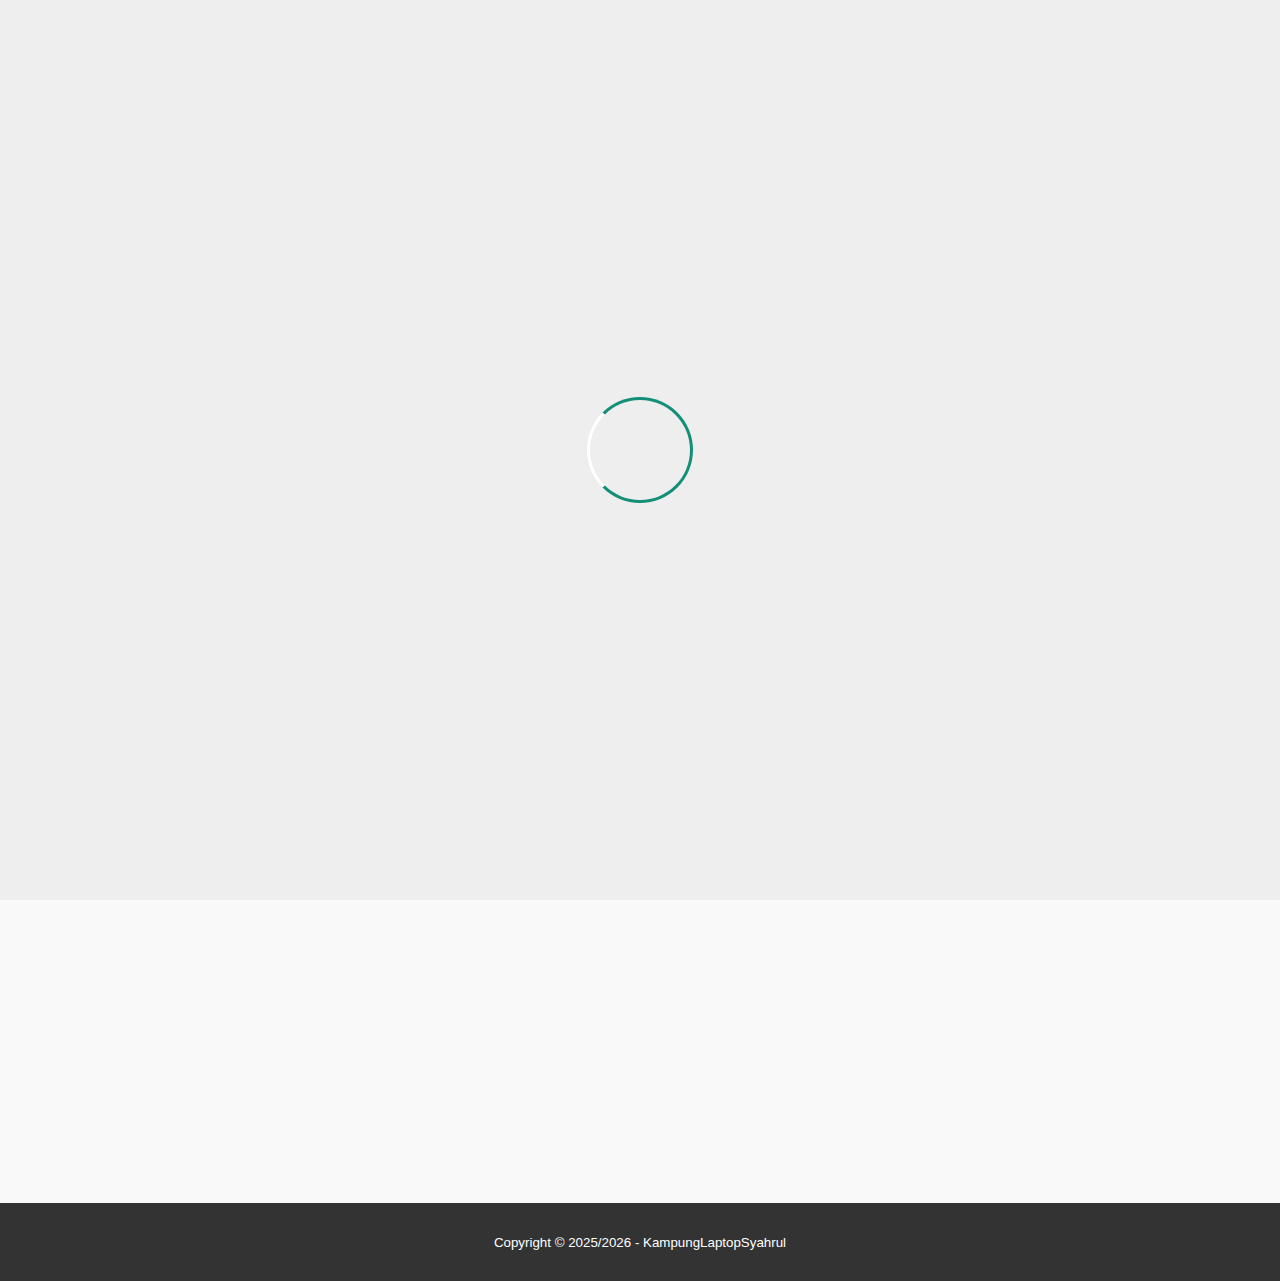
<file: contact.html>
<!DOCTYPE html>
<html>
<head>
	<meta charset="utf-8">
	<meta name="viewport" content="width=device-width, initial-scale=1">
	<title>Website Kampung laptop</title>
	<link rel="stylesheet" type="text/css" href="css/style.css">
	<link rel="stylesheet" type="text/css" href="https://cdnjs.cloudflare.com/ajax/libs/font-awesome/5.15.3/css/all.min.css"><script src="https://code.jquery.com/jquery-3.6.1.min.js" integrity="sha256-o88AwQnZB+VDvE9tvIXrMQaPlFFSUTR+nldQm1LuPXQ=" crossorigin="anonymous"></script>
</head>
<body>
	<!-- leader -->
	<div class="bg-loader">
		<div class="loader"></div>
	</div>

    <!-- header -->
    <div class="medsos">
    	<div class="container">
    		<ul>
    			<li><a href="#"><i class="fab fa-"></i></a></li>
    			<li><a href="#"><i class="fab fa-"></i></a></li>
    			<li><a href="#"><i class="fab fa-"></i></a></li>	
    		</ul>
    	</div>
    </div>
    <header>
    		<div class="container">
    	    	<h1><a href="index.html">KAMPUNG LAPTOP SYAHRUL </h1>
    	    	<ul>
    		     	<li><a href="index.html">DASHBOARD</a></li>
    		     	<li><a href="about.html">DOKUMENTASI LAPTOP</a></li>
    		     	<li ><a href="service.html">TESTIMONI CUSTOMER</a></li>
			<li><a href="foto.html">DOKUMENTASI SERVICE LAPTOP</a></li>
    		     	<li><a href="contact.html">CONTACT/LOKASI</a></li>
    	    	</ul>
        	</div>
    </header>


   <!-- label -->
    <section class="label">
    	<div class="container">
    		
    	</div>
    </section>


  	<!-- service -->
  	<section class="service">
  		<div class="container">
  			<h3>CONTACT ADMIN</h3>
  				<div class="box">
  					<div class="col-4">
  						<h4>Address</h4>
  						<p>Jl. Raya Labuan Kampung Sindanghayu Kecamatan Cisata Kabupaten Pandeglang 4473</p>
					</div>
					<div class="col-4">
  						<h4>Email</h4>
  						<p>tokolaptop48@gmail.com</p>
					</div>  	
					<div class="col-4">
  						<h4>Telp.</h4>
  						<p>(+62)3134702094</p>
					</div>  	
					<div class="col-4">
  						<h4>Hp</h4>
  						<p>(+62)3134702094</p>
					</div>  	  						
  				</div>
  				<iframe src="https://www.google.com/maps/embed?pb=!1m18!1m12!1m3!1d3309.3264238627235!2d105.93940017409878!3d-6.394464162540912!2m3!1f0!2f0!3f0!3m2!1i1024!2i768!4f13.1!3m3!1m2!1s0x2e421f5f9381978b%3A0x33f18f9dca791506!2sKAMPUNG%20LAPTOP%20SYAHRUL!5e1!3m2!1sid!2sid!4v1738133208509!5m2!1sid!2sid" width="600" height="450" style="border:0;" allowfullscreen="" loading="lazy" referrerpolicy="no-referrer-when-downgrade"></iframe>
  		</div>
  	</section>

  	<!-- footer -->
  	<footer>
  		<div class="container">
  			<small>Copyright &copy; 2025/2026 - KampungLaptopSyahrul</small>
  		</div>
  	</footer>


  	<script type="text/javascript">
  		$(document).ready(function(){
  			$(".bg-loader").hide();
  		})
  	</script>
</body>
</html>
</file>
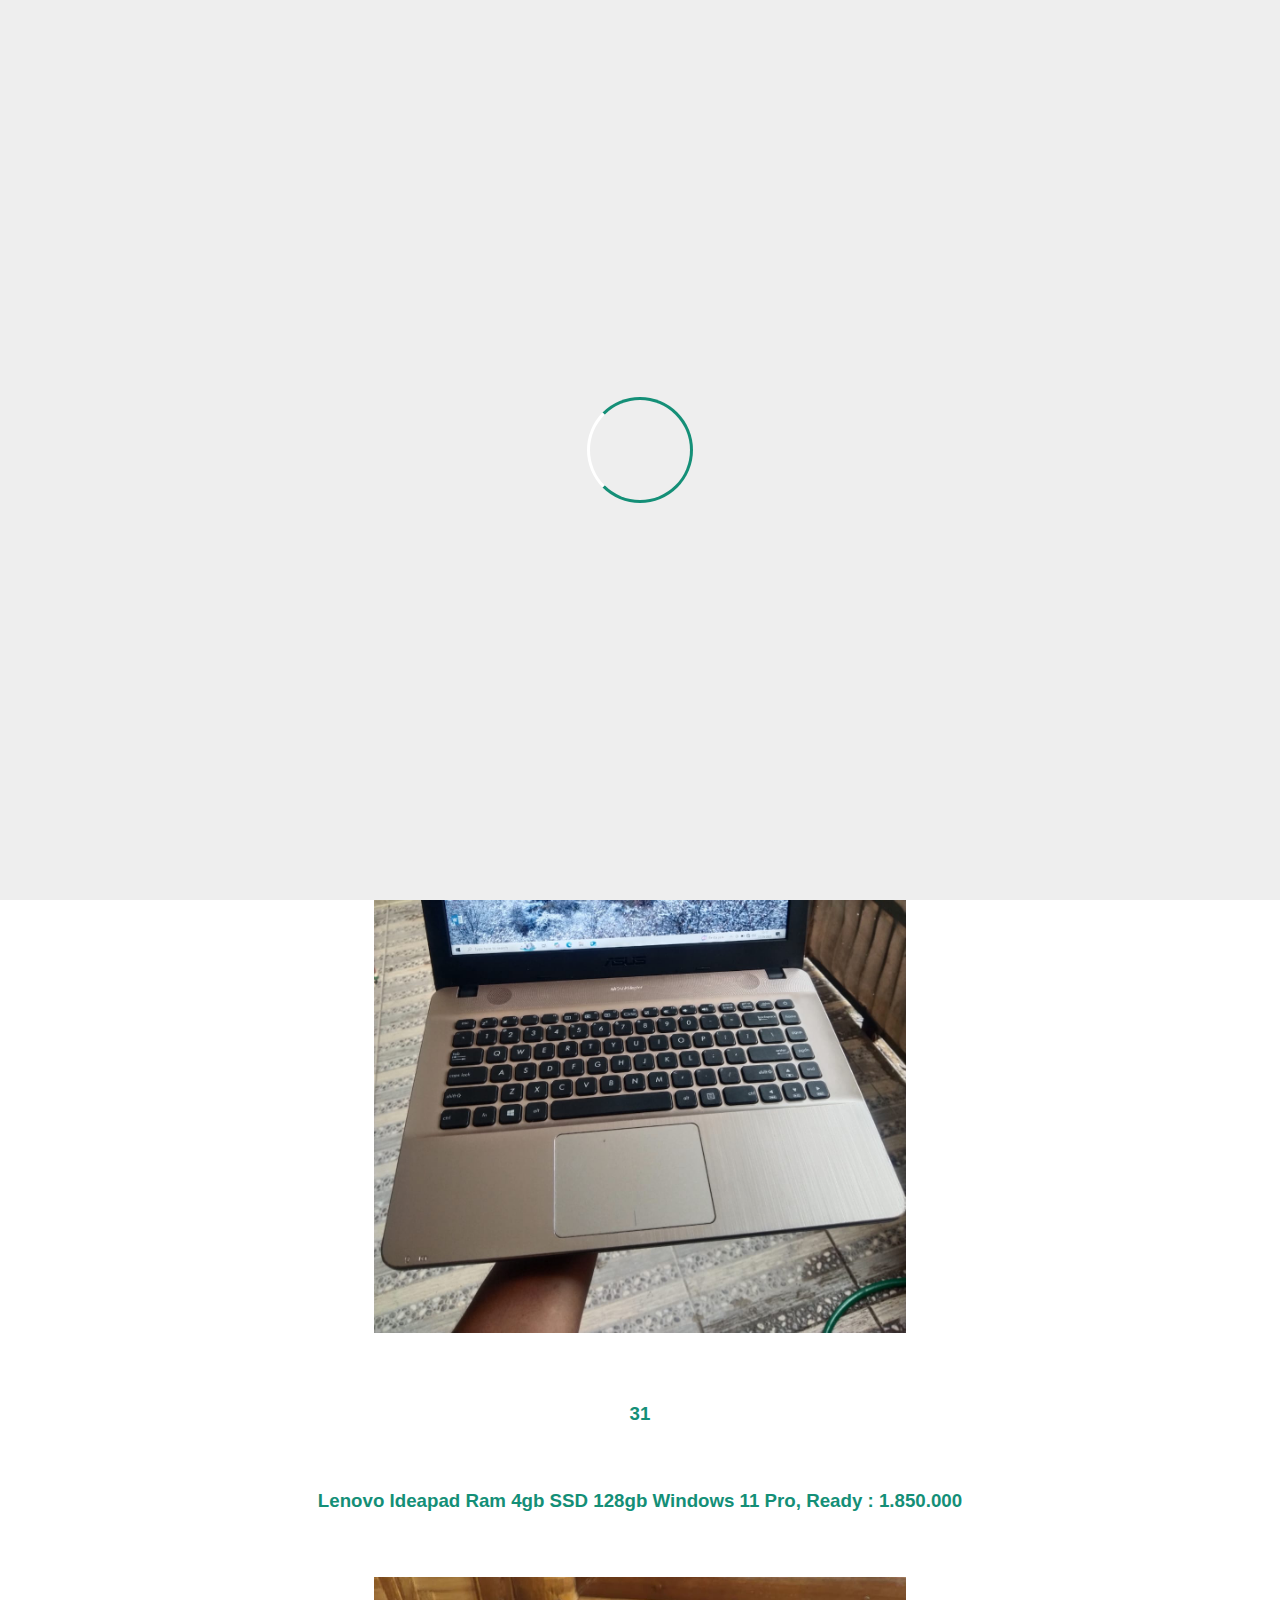
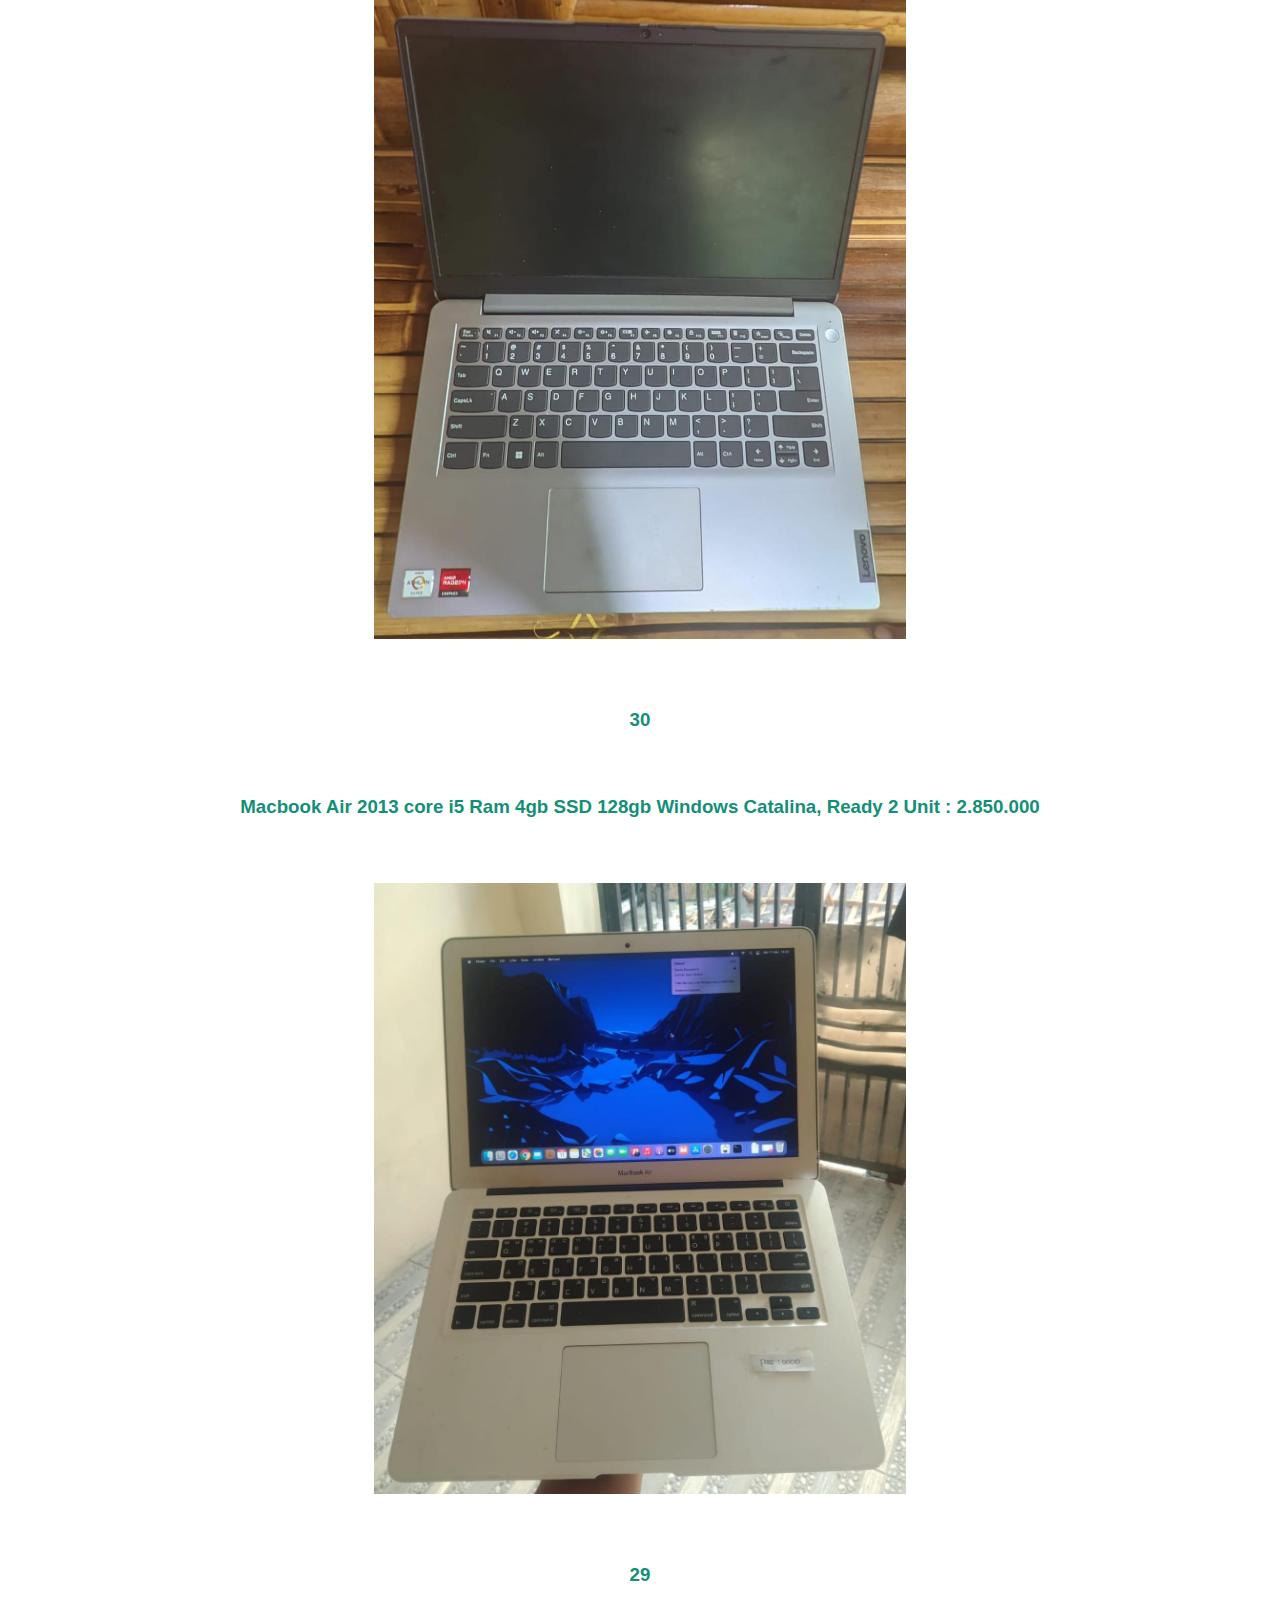
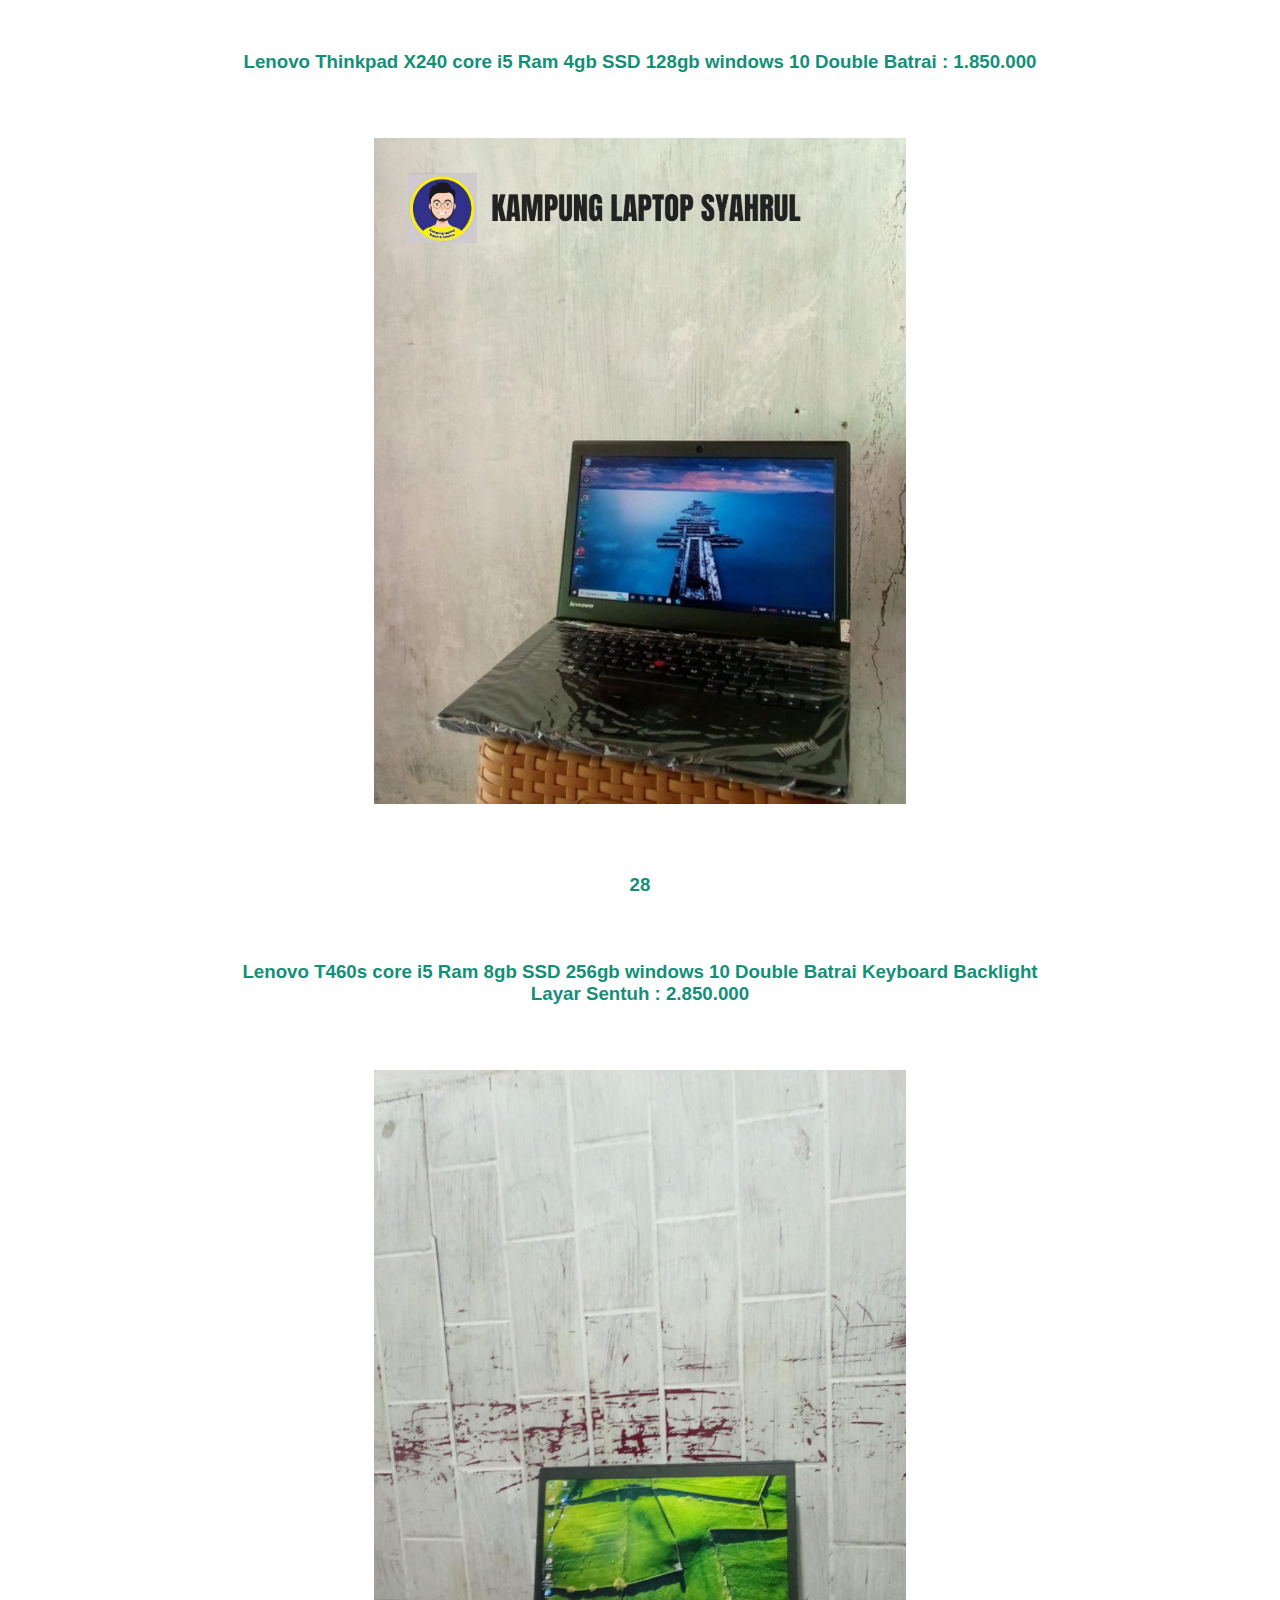
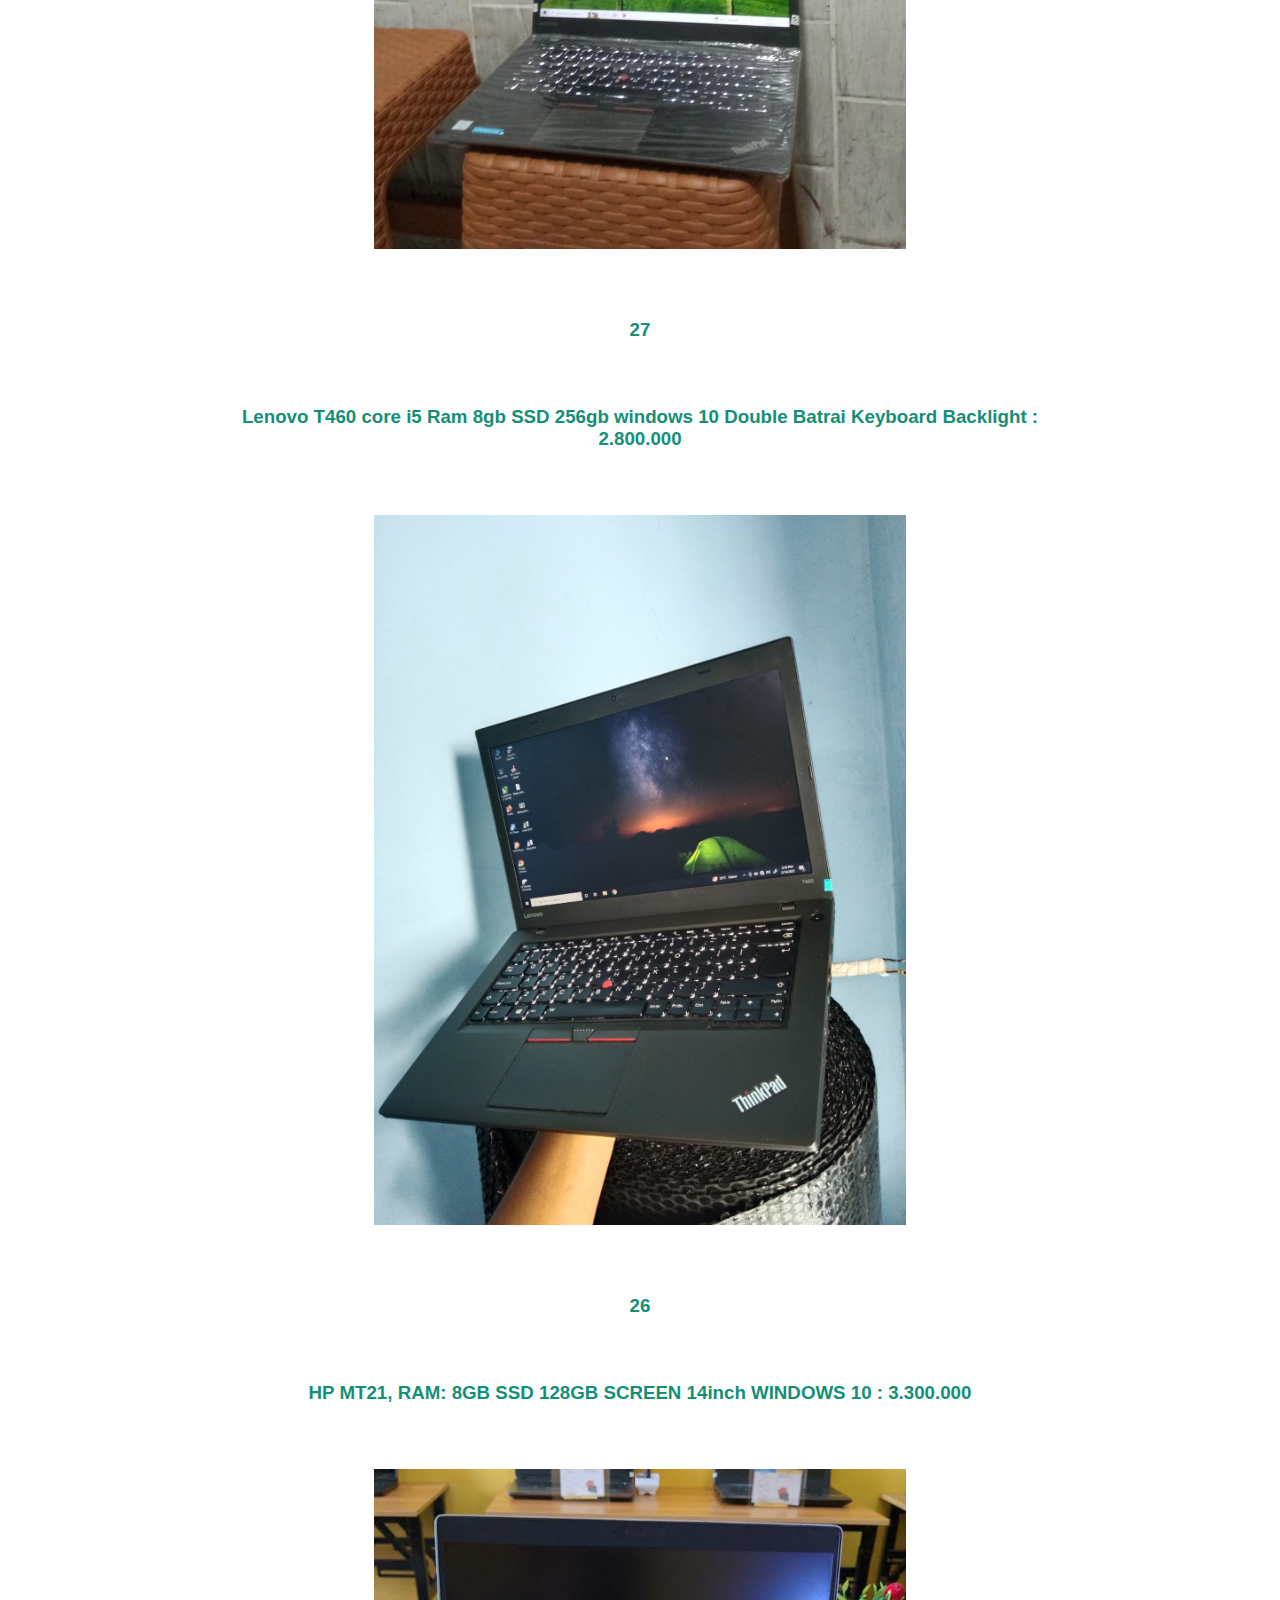
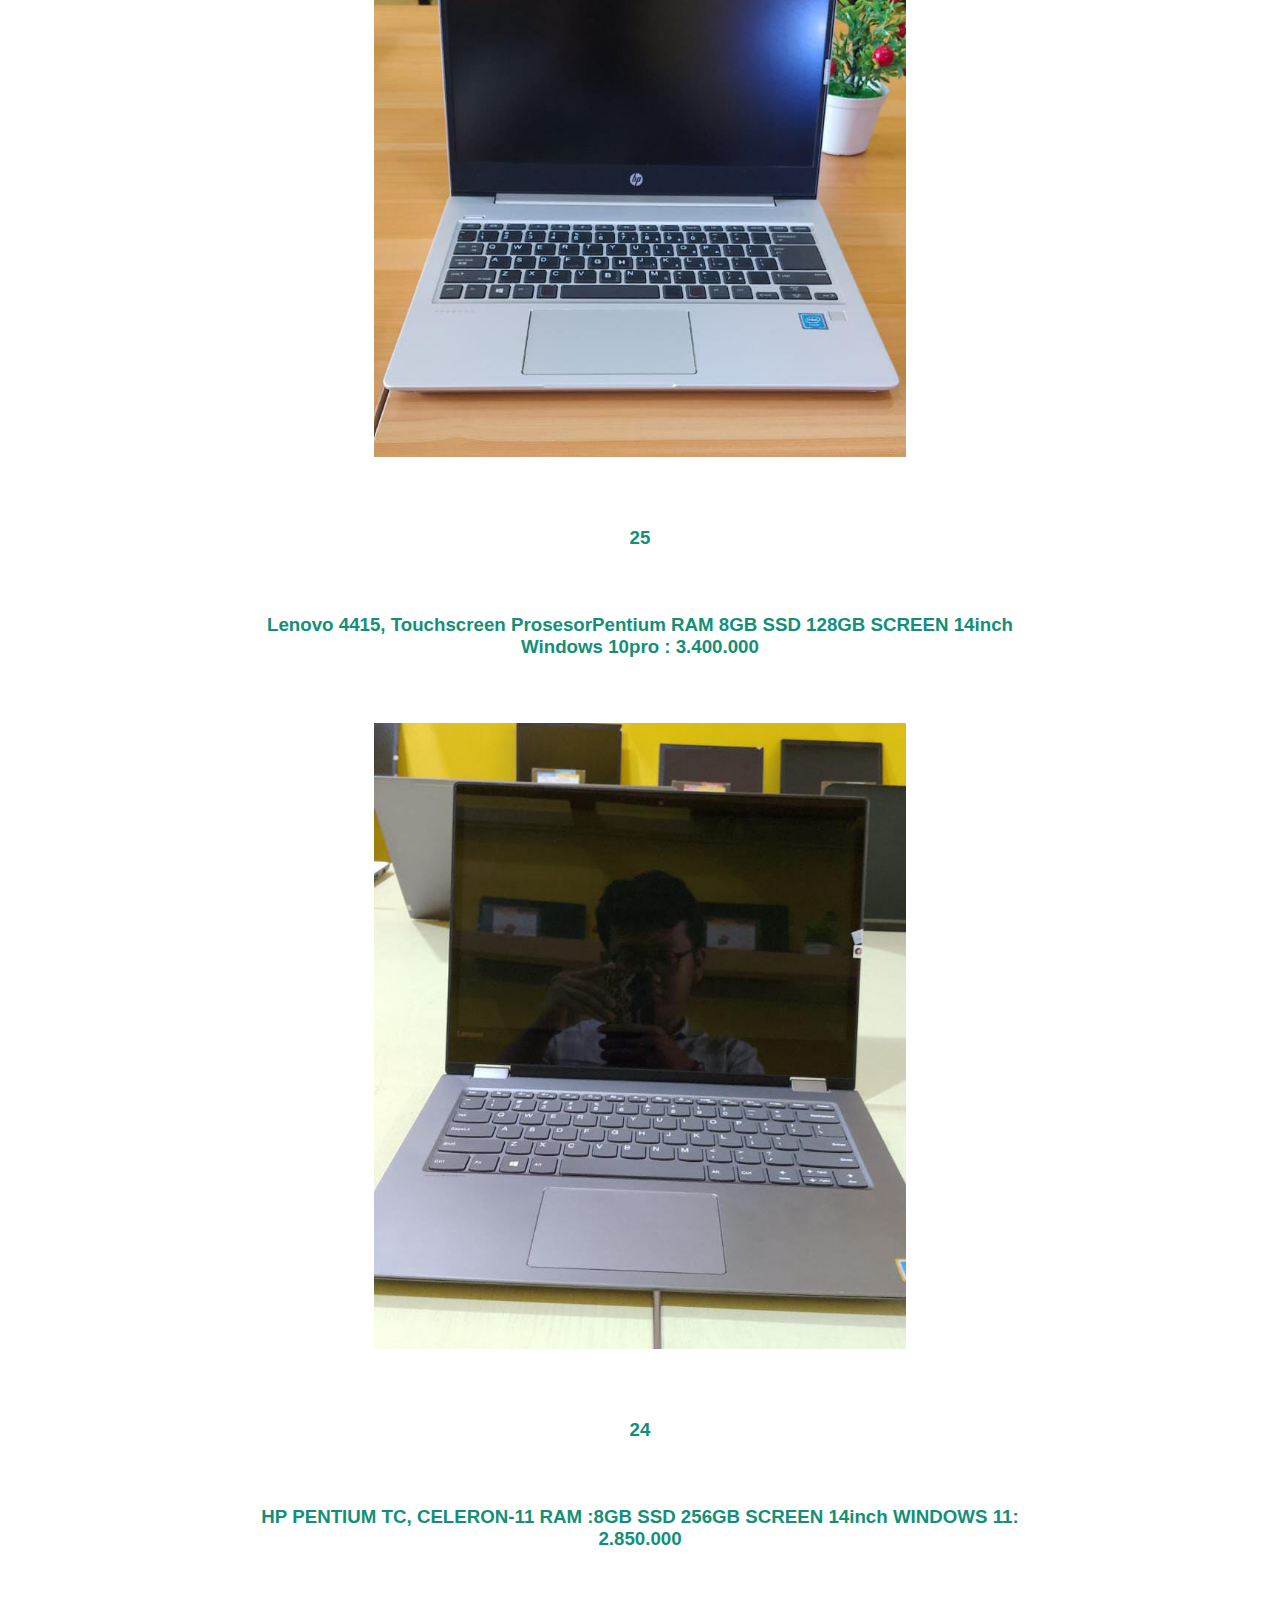
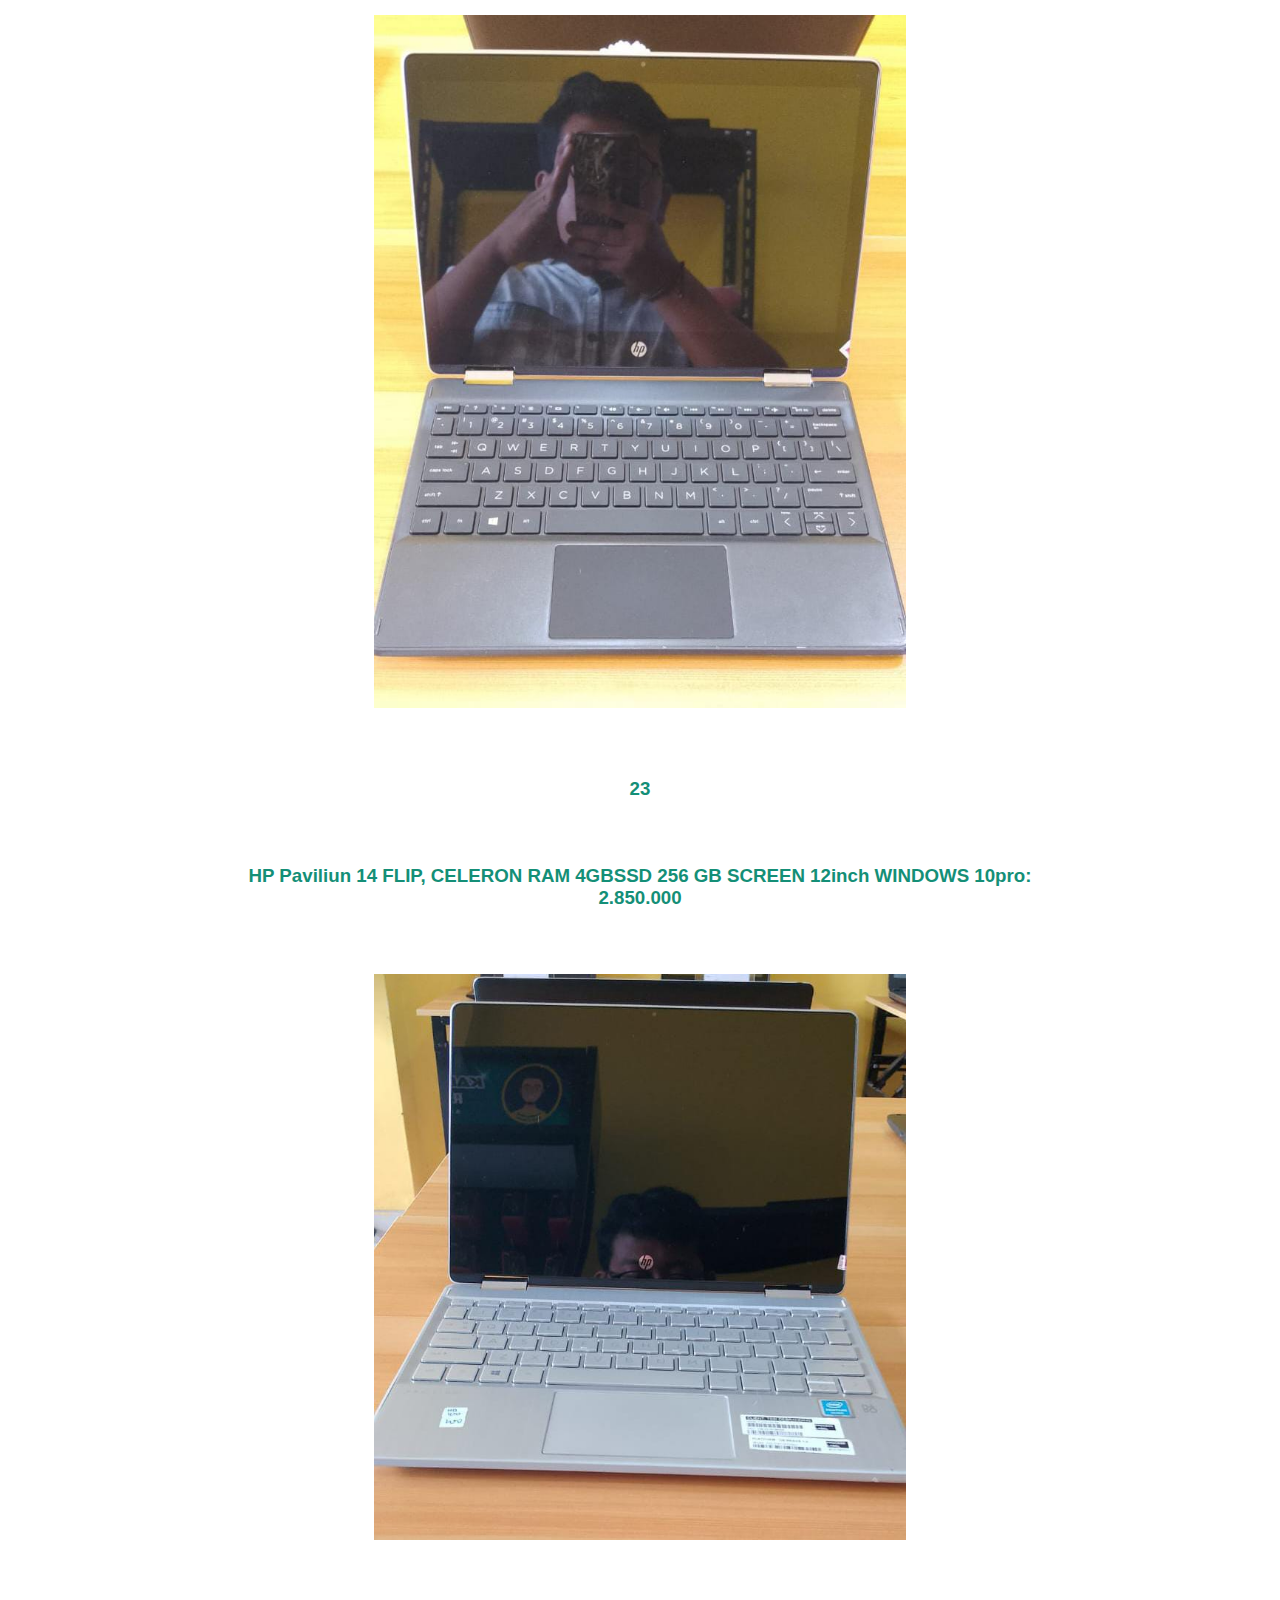
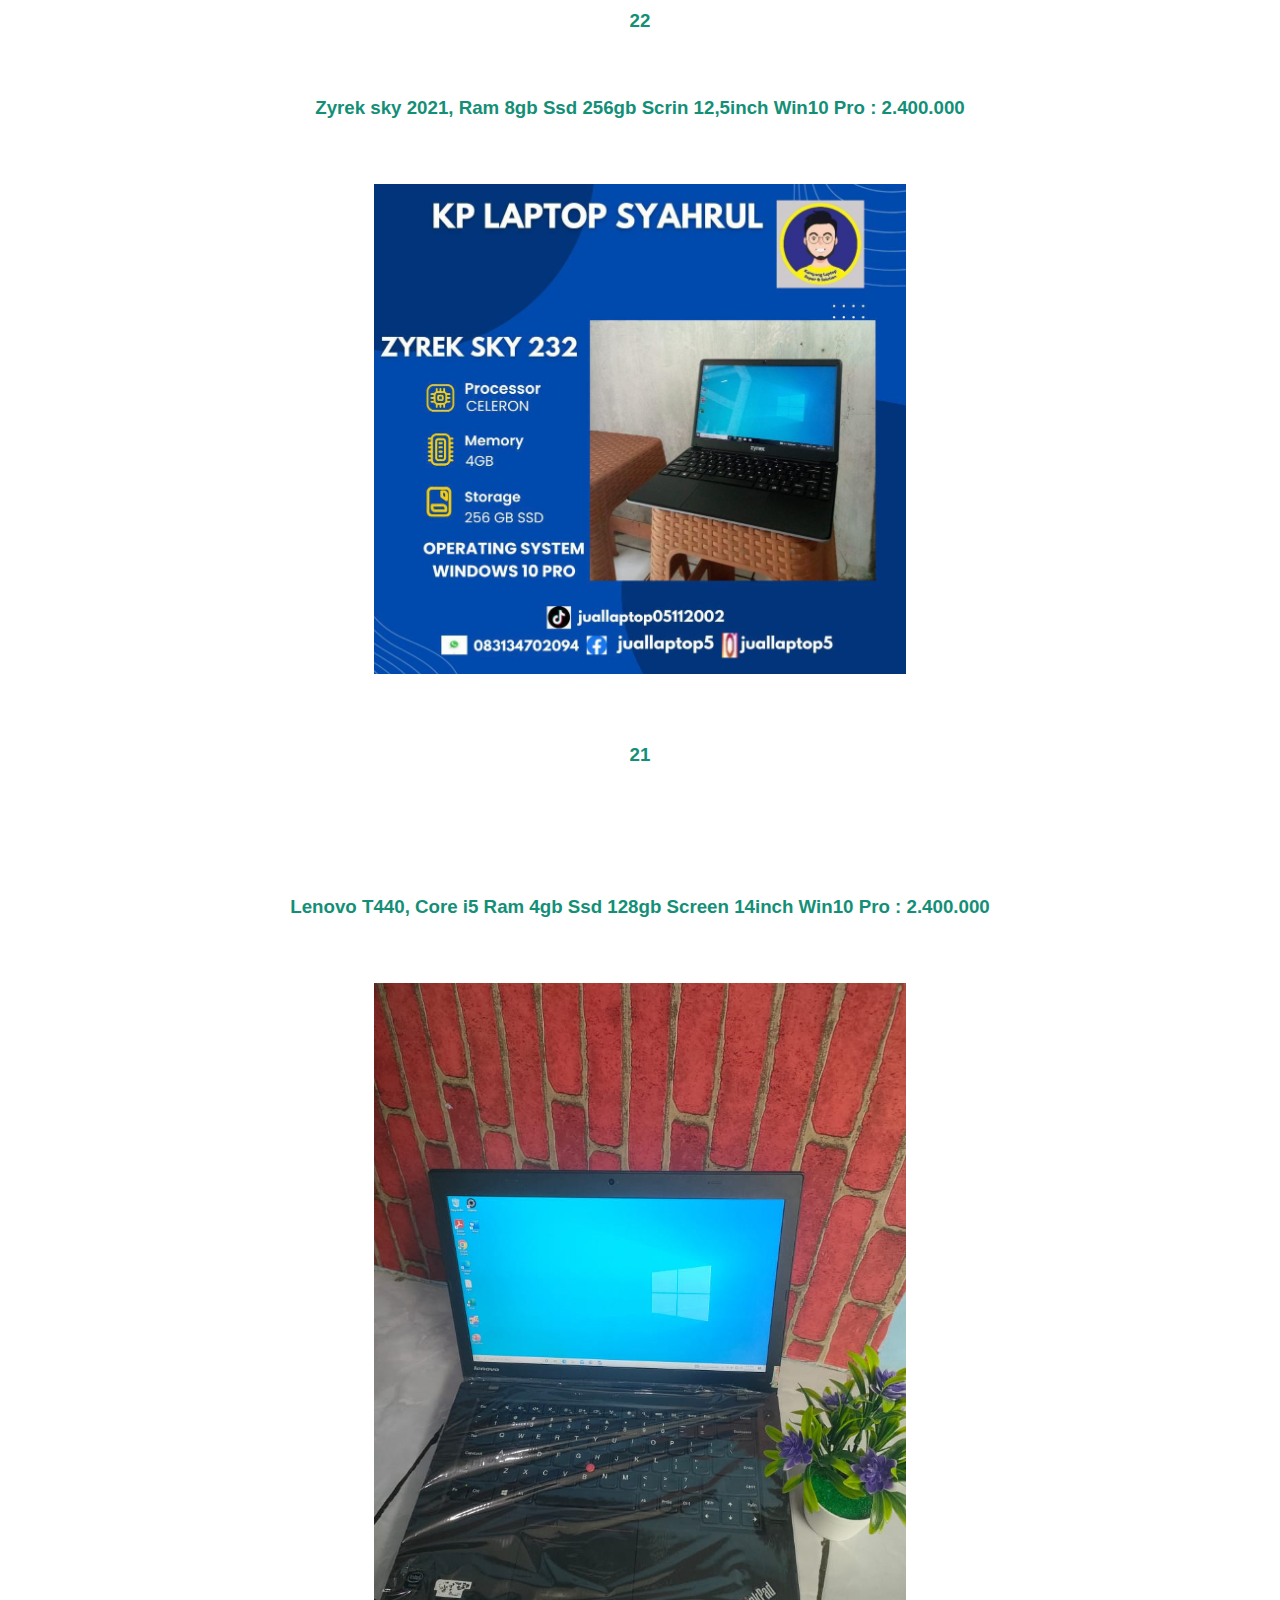
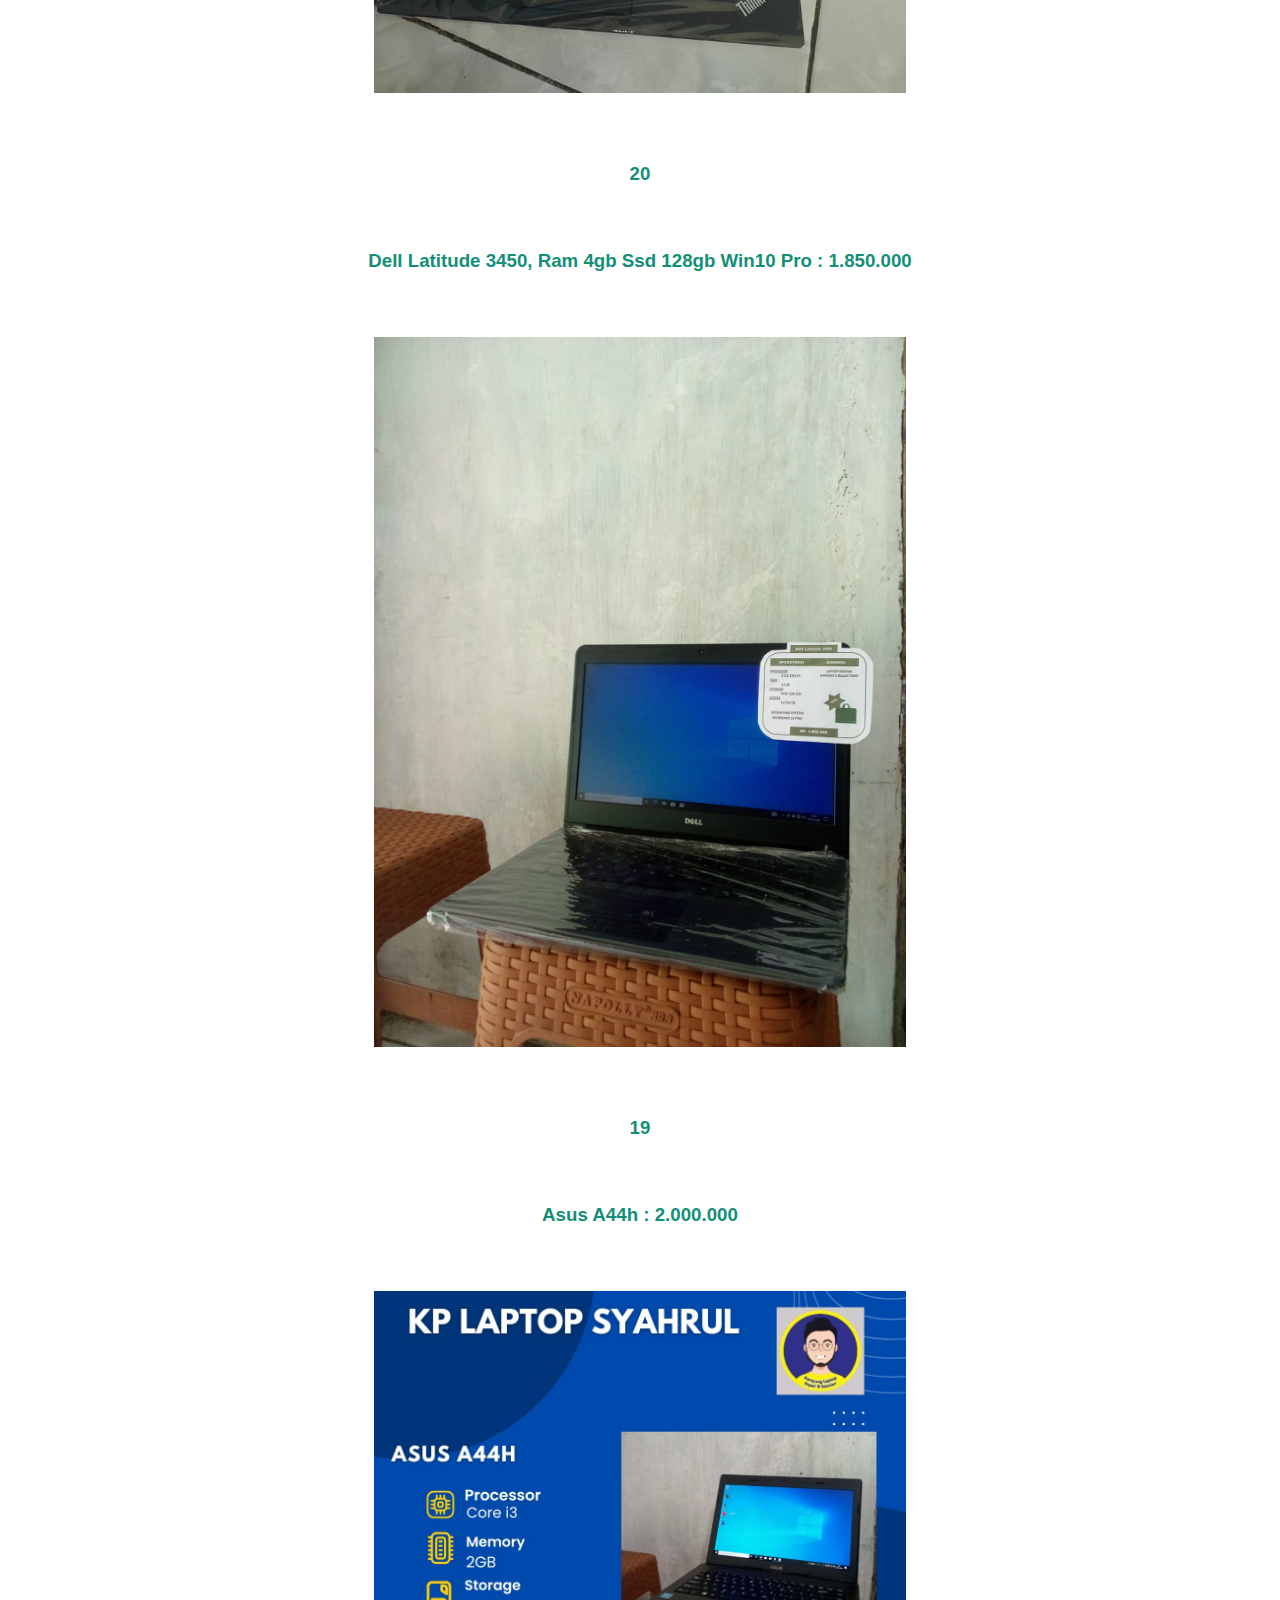
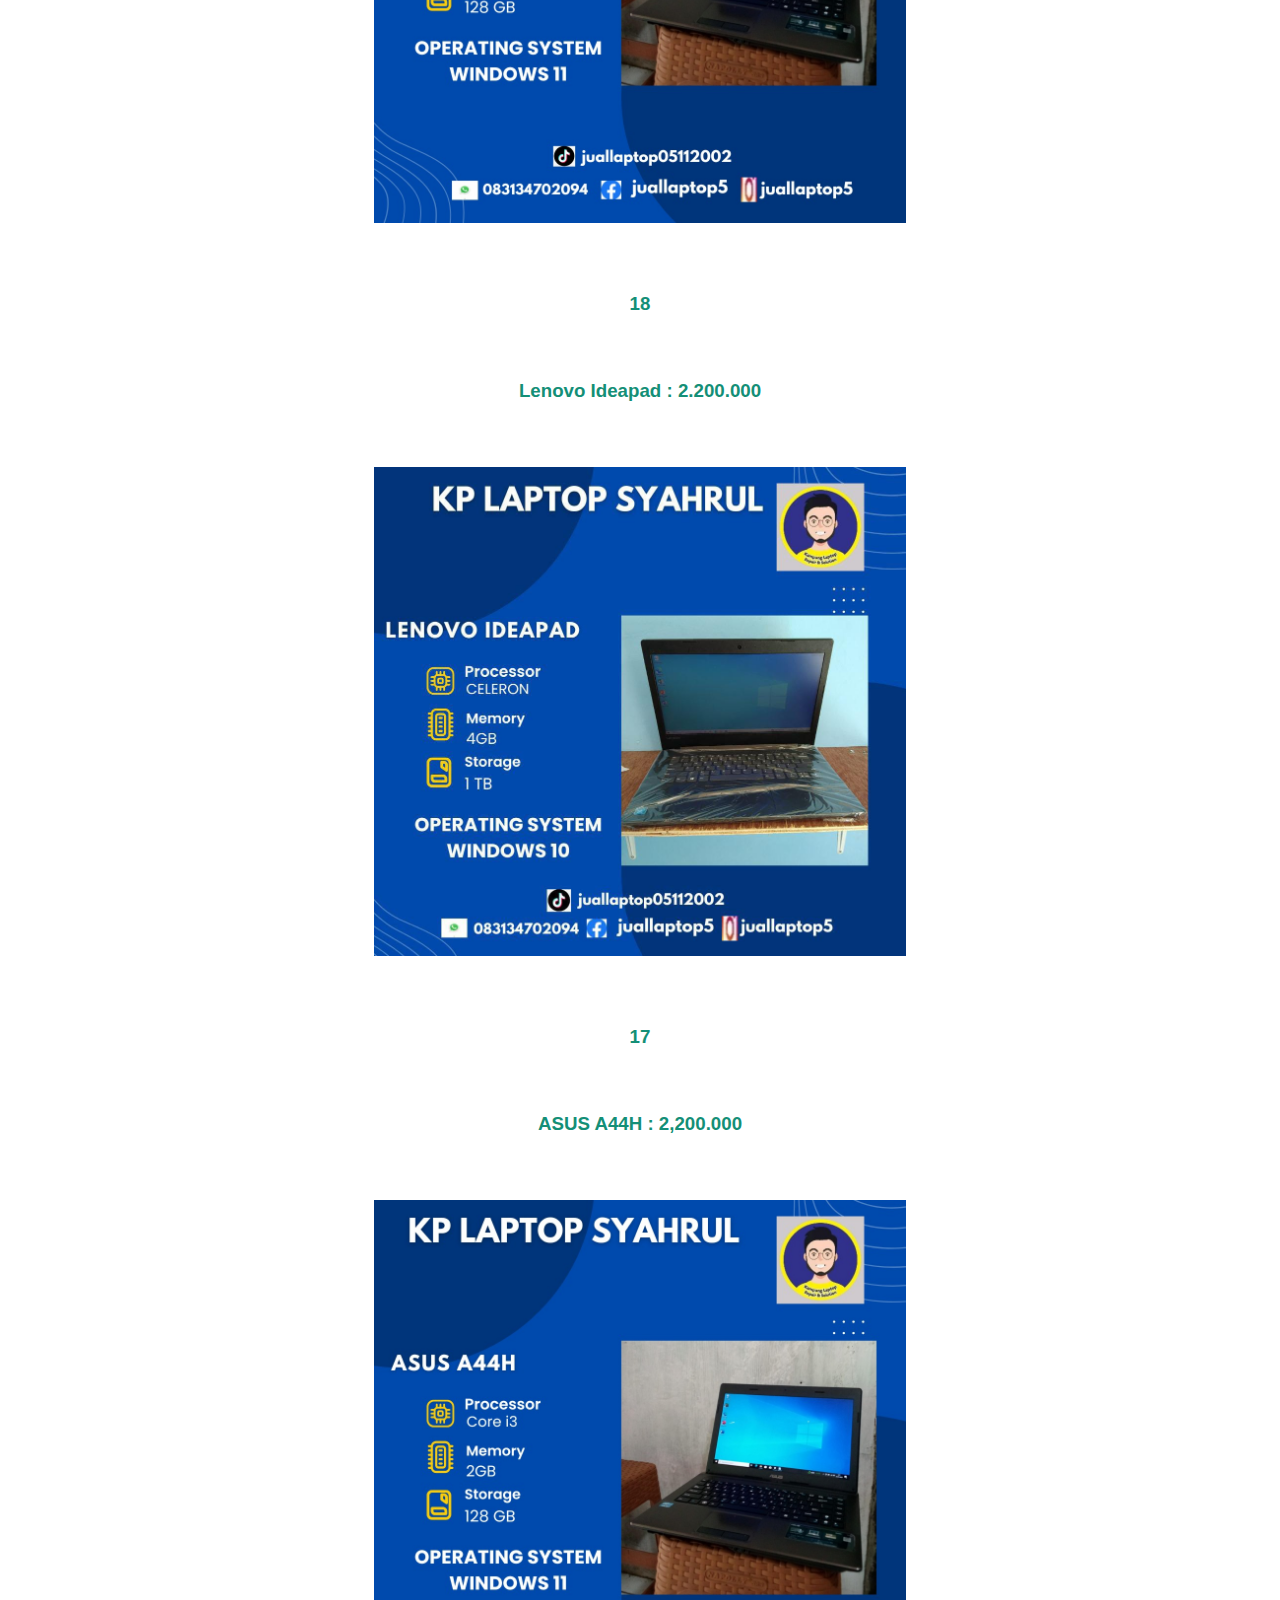
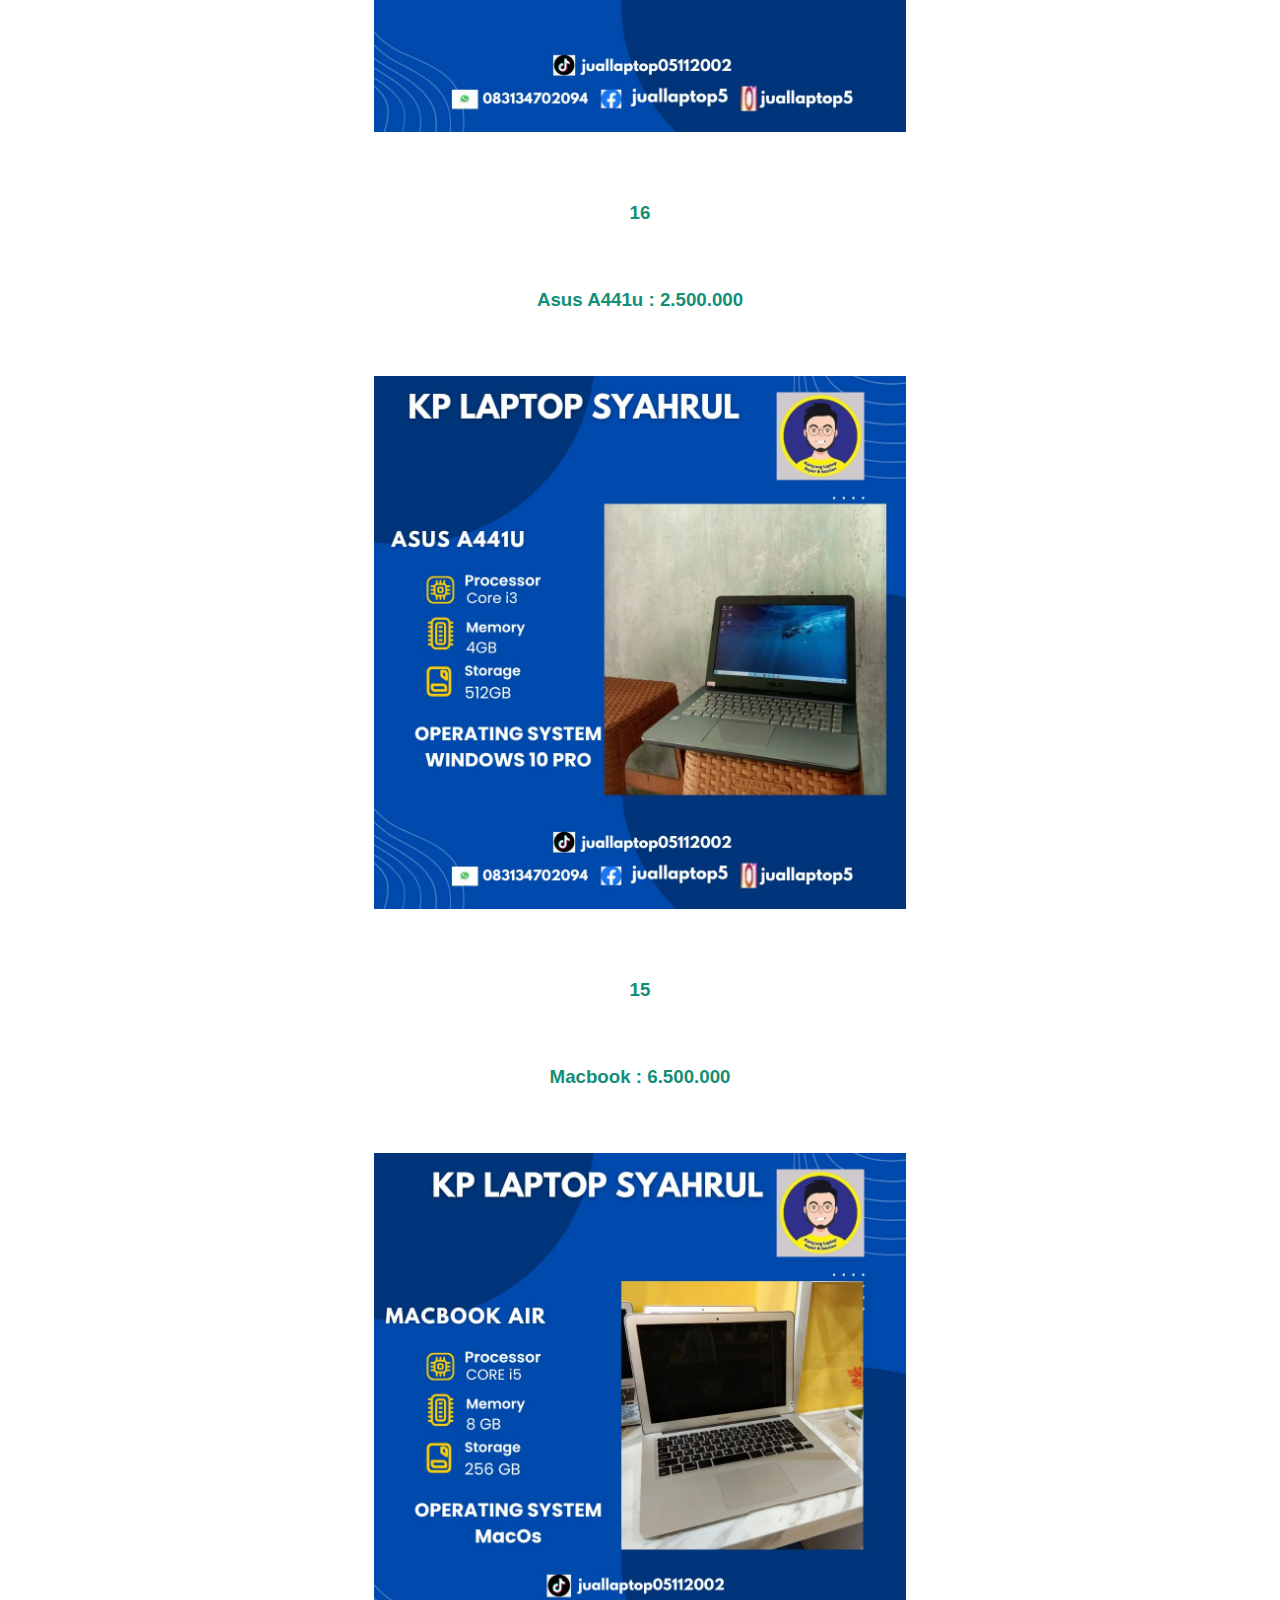
<file: dokumentasi.html>
<!DOCTYPE html>
<html>
<head>
	<meta charset="utf-8">
	<meta name="viewport" content="width=device-width, initial-scale=1">
	<title>Toko Laptop Syahrul | Dokumentasi</title>
	<link rel="stylesheet" type="text/css" href="css/style.css">
	<link rel="stylesheet" type="text/css" href="https://cdnjs.cloudflare.com/ajax/libs/font-awesome/5.15.3/css/all.min.css"><script src="https://code.jquery.com/jquery-3.6.1.min.js" integrity="sha256-o88AwQnZB+VDvE9tvIXrMQaPlFFSUTR+nldQm1LuPXQ=" crossorigin="anonymous"></script>
</head>
<body>
	<!-- leader -->
	<div class="bg-loader">
		<div class="loader"></div>
	</div>

    <!-- header -->
    <div class="medsos">
    	<div class="container">
    		<ul>
    			<h4><a href="#" onclick="klikFB()"><i class="fab fa-facebook"> juallaptop5</i></a>
    			<a href="#" onclick="klikIG()"><i class="fab fa-instagram"> juallaptop5</i></a>
    			<a href="#" onclick="kliktiktok()"><i class="fab fa-tiktok">@juallaptop05112002</i></a>
    			<a href="#" onclick="klikWA()"><i class="fab fa-whatsapp"> https://wa.me/6283134702094/</i></a>

    <!-- JavaScript -->
<script>
 	 function klikFB() {
   	 window.open("https://web.facebook.com/juallaptop5/", "_blank");
 	 }
 	  function klikIG() {
   	 window.open("https://www.instagram.com/juallaptop5/", "_blank");
 	 }
 	 function klikWA() {
   	 window.open("https://wa.me/6283134702094/", "_blank");
 	 }
 	 function kliktiktok() {
   	 window.open("https://www.tiktok.com/@juallaptop05112002", "_blank");
 	 }
	</script>
    		</ul>
    	</div>
    </div>
    <header>
    		<div class="container">
    	    	<h1><a href="index.html">TOKO LAPTOP SYAHRUL </h1>
    	    	<ul>
    		     	<li><a href="index.html">DASHBOARD</a></li>
    		     	<li ><a href="dokumentasi.html">DOKUMENTASI LAPTOP</a></li>
    		     	<li><a href="service.html">TESTIMONI CUSTOMER LAPTOP</a></li>
					<li><a href="foto.html">DOKUMENTASI SERVICE LAPTOP</a></li>
					<li><a href="aksesoris.html">PENJUALAN AKSESORIS LAPTOP</a></li>
    		     	<li><a href="contact.html">CONTACT/LOKASI</a></li>
    	    	</ul>
        	</div>
    </header>

    <!-- label -->
    <section class="label">
    	<div class="container">
    		<h1>DOKUMENTASI LAPTOP SECOND DAN BARU</h1>
    	</div>
    </section>

  	<!-- dokumentasi -->
  	<section class="dokumentasi">
  		<div class="container">
		<div class="container">
		<h3>32</h3>
		<h3>Asus X441B Ram 8gb HDD 1TB Windows 10 Pro, Ready : 1.850.000</h3>
			<H3><img src="img/asus 38.jpg" width="65%"></H3>	
		<h3>31</h3>
		<h3>Lenovo Ideapad Ram 4gb SSD 128gb Windows 11 Pro, Ready : 1.850.000</h3>
			<H3><img src="img/ideapad 37.jpg" width="65%"></H3>
		<h3>30</h3>
		<h3>Macbook Air 2013 core i5 Ram 4gb SSD 128gb Windows Catalina, Ready 2 Unit : 2.850.000</h3>
			<H3><img src="img/macbook 36.jpg" width="65%"></H3>
		<h3>29</h3>
  		<h3>Lenovo Thinkpad X240 core i5 Ram 4gb SSD 128gb windows 10 Double Batrai  : 1.850.000</h3>
			<H3><img src="img/lenovo 35.jpg" width="65%"></H3>
		<h3>28</h3>
  		<h3>Lenovo T460s core i5 Ram 8gb SSD 256gb windows 10 Double Batrai Keyboard Backlight Layar Sentuh  : 2.850.000</h3>
  			<H3><img src="img/t460s 32.jpg" width="65%"></H3>
		<h3>27</h3>
  		<h3>Lenovo T460 core i5 Ram 8gb SSD 256gb windows 10 Double Batrai Keyboard Backlight  : 2.800.000</h3>
  			<H3><img src="img/lenovo 32.jpg" width="65%"></H3>
		<h3>26</h3>
  		<h3>HP MT21, RAM: 8GB SSD 128GB SCREEN 14inch WINDOWS 10 : 3.300.000</h3>
  			<H3><img src="img/hp 33.jpg" width="65%"></H3>
		<h3>25</h3>
		<h3>Lenovo 4415, Touchscreen ProsesorPentium RAM 8GB SSD 128GB SCREEN 14inch Windows 10pro : 3.400.000</h3>
  			<H3><img src="img/lenovo 34.jpg" width="65%"></H3>
		<h3>24</h3>
		<h3>HP PENTIUM TC, CELERON-11 RAM :8GB SSD 256GB SCREEN 14inch WINDOWS 11: 2.850.000</h3>
  			<H3><img src="img/hp 35.jpg" width="65%"></H3>
		<h3>23</h3>
		<h3>HP Paviliun 14 FLIP, CELERON RAM 4GBSSD 256 GB SCREEN 12inch WINDOWS 10pro: 2.850.000</h3>
  			<H3><img src="img/hp 36.jpg" width="65%"></H3>
		<h3>22</h3>
  		<h3>Zyrek sky 2021, Ram 8gb Ssd 256gb Scrin 12,5inch Win10 Pro : 2.400.000</h3>
  			<H3><img src="img/zyrek 37.jpg" width="65%"></H3>
		<h3>21<h3>
		<h3>Lenovo T440, Core i5 Ram 4gb Ssd 128gb Screen 14inch Win10 Pro : 2.400.000</h3>
  			<H3><img src="img/lenovo 38.jpg" width="65%"></H3>
			
		<h3>20</h3>
  		<h3>Dell Latitude 3450, Ram 4gb Ssd 128gb Win10 Pro : 1.850.000</h3>
  			<H3><img src="img/dell 27.jpg" width="65%"></H3>
		<h3>19</h3>
  		<h3>Asus A44h : 2.000.000</h3>
  			<H3><img src="img/banner.jpg" width="65%"></H3>
		<h3>18</h3>
  		<h3>Lenovo Ideapad : 2.200.000</h3>
  			<H3><img src="img/lenovo ideapad.jpg" width="65%"></H3>
		<h3>17</h3>	
  		<h3>ASUS A44H : 2,200.000</h3>
  			<H3><img src="img/banner.jpg" width="65%"></H3>
		<h3>16</h3>
  		<h3>Asus A441u : 2.500.000</h3>
  			<H3><img src="img/Asus A441u.jpg" width="65%"></H3>
		<h3>15</h3>
  		<h3>Macbook : 6.500.000</h3>
  			<H3><img src="img/macbook.jpg" width="65%"></H3>
		<h3>14</h3>
  		<h3>Hp probook, Core i5 Ram 8GB SSD 128GB Windows10 Pro Screen 14inch : 2.800.000</h3>
  			<H3><img src="img/Hp probook.jpg" width="65%"></H3>
		<h3>13</h3>
  		<h3> Lenovo x260, Core i5 Ram 8gb SSD 256GB Wind10 Pro Screen 14inch : 2.400.000 </h3>
  			<H3><img src="img/Lenovo x260.jpg" width="65%"></H3>
		<h3>12</h3>
  		<h3>Asus, Ram 4gb SSD 128GB Win10 Pro Screen 14inch : 2.500.000</h3>
  			<H3><img src="img/Asus.jpg" width="65%"></H3>
		<h3>11</h3>	
  		<h3>Laptop Baru Acer, Ram 4gb Ssd 256gb Wind11 Screen 14inch : 6.850.000</h3>
  			<H3><img src="img/acer aspire.jpg" width="65%"></H3>
		<h3>10</h3>	
		<h3>Asus, Core i3 Ram 4gb Ssd 128gb Wind10 Pro Screen 14inch : 2.400.000</h3>
  			<H3><img src="img/asus 21.jpg" width="65%"></H3>
		<h3>9</h3>	
		<h3>Lenovo, AMD E1 Ram 4gb Ssd 128gb Wind10 Pro Screen 14inch : 2.200.000</h3>
  			<H3><img src="img/lenovo 22.jpg" width="65%"></H3>
		<h3>8</h3></h3>	
		<h3>Lenovo T420, Core i5 Ram 4gb Ssd 128gb Wind10 Pro Screen 14inch : 2.400.000</h3>
  			<H3><img src="img/lenovo 23.jpg" width="65%"></H3>
		<h3>7</h3>	
		<h3>Acer, Celeron Ram 4gb Ssd 128gb Wind10 Pro Screen 14inch : 2.300.000</h3>
  			<H3><img src="img/acer 24.jpg" width="65%"></H3>
		<h3>6</h3>	
		<h3>Asus, Celeron N4000 Ram 4gb Ssd 128gb Wind10 Pro Screen 14inch : 2.100.000</h3>
  			<H3><img src="img/asus 25.jpg" width="65%"></H3>
		<h3>5</h3>
		<h3>Asus, Celeron Ram 8gb Ssd 128gb+Hdd 500gb Wind10 Pro Screen 14inch : 2.000.000</h3>
  			<H3><img src="img/asus 26.jpg" width="65%"></H3>
		<h3>4</h3>
		<h3>HP, Ram 8gb Hdd 1000Tb Wind10 Pro Screen 14inch : 1.850.000</h3>
  			<H3><img src="img/hp 27.jpg" width="65%"></H3>
		<h3>3</h3>
		<h3>Lenovo Yoga 11e,Touchscreen+lipat Ram 8gb Ssd 256gb Wind10 Pro Screen 14inch : 3.800.000</h3>
  			<H3><img src="img/yoga 29.jpg" width="65%"></H3>
		<h3>2</h3>
		<h3>Hp Pentium,Touchscreen Ram 8gb Ssd 256gb Wind11 Screen 14inch : 3.900.000</h3>
  			<H3><img src="img/hp pentinum 30.jpg" width="65%"></H3>
		<h3>1</h3>
		<h3>laptop NEC,Core i5 Touchscreen Ram 8gb Ssd 128gb Wind11 Screen 14inch : 4.000.000</h3>
  			<H3><img src="img/nec 31.jpg" width="65%"></H3>


<section class="dokumentasi">
  		<div class="container">
  			<h3>Catatan</h3>
  			<h1>Dokumentasi laptop Second&Baru yang diatas ready semua, bagi yang minat bisa hubungi admin langsung dan kontak bisa kunjungi di menu contact/Whatsapp di atas, siapa cepat dia dapat harga murah dari 2-3jt.
  			Update laptop second Dan Baru akan terus di cantumkan. Trimaksih🤩</h1>
  		</div>
  	</section>

  		</div>
  	</section>

  	
  	<!-- footer -->
  	<footer>
  		<div class="container">
  			<small>Copyright &copy; 2025/2026 - TokoLaptopSyahrul</small>
			<h3><a href="#" onclick="klikFB()"><i class="fab fa-facebook"> juallaptop5</i></a></h3>
  			<h3><a href="#" onclick="klikIG()"><i class="fab fa-instagram"> juallaptop5</i></a></h3>
    			<h3><a href="#" onclick="klikWA()"><i class="fab fa-whatsapp"> https://wa.me/6283134702094/</i></a></h3>
    			<h3><a href="#" onclick="kliktiktok()"><i class="fab fa-tiktok">@juallaptop05112002</i></a></h3>
    			<a href="#" onclick="klik()"><i class="">https://laptop48.github.io/blog_tokolaptopsyahrul/</i></a>
  		</div>
  	</footer>


  	<script type="text/javascript">
  		$(document).ready(function(){
  			$(".bg-loader").hide();
  		})
  	</script>
</body>
</html>
</file>
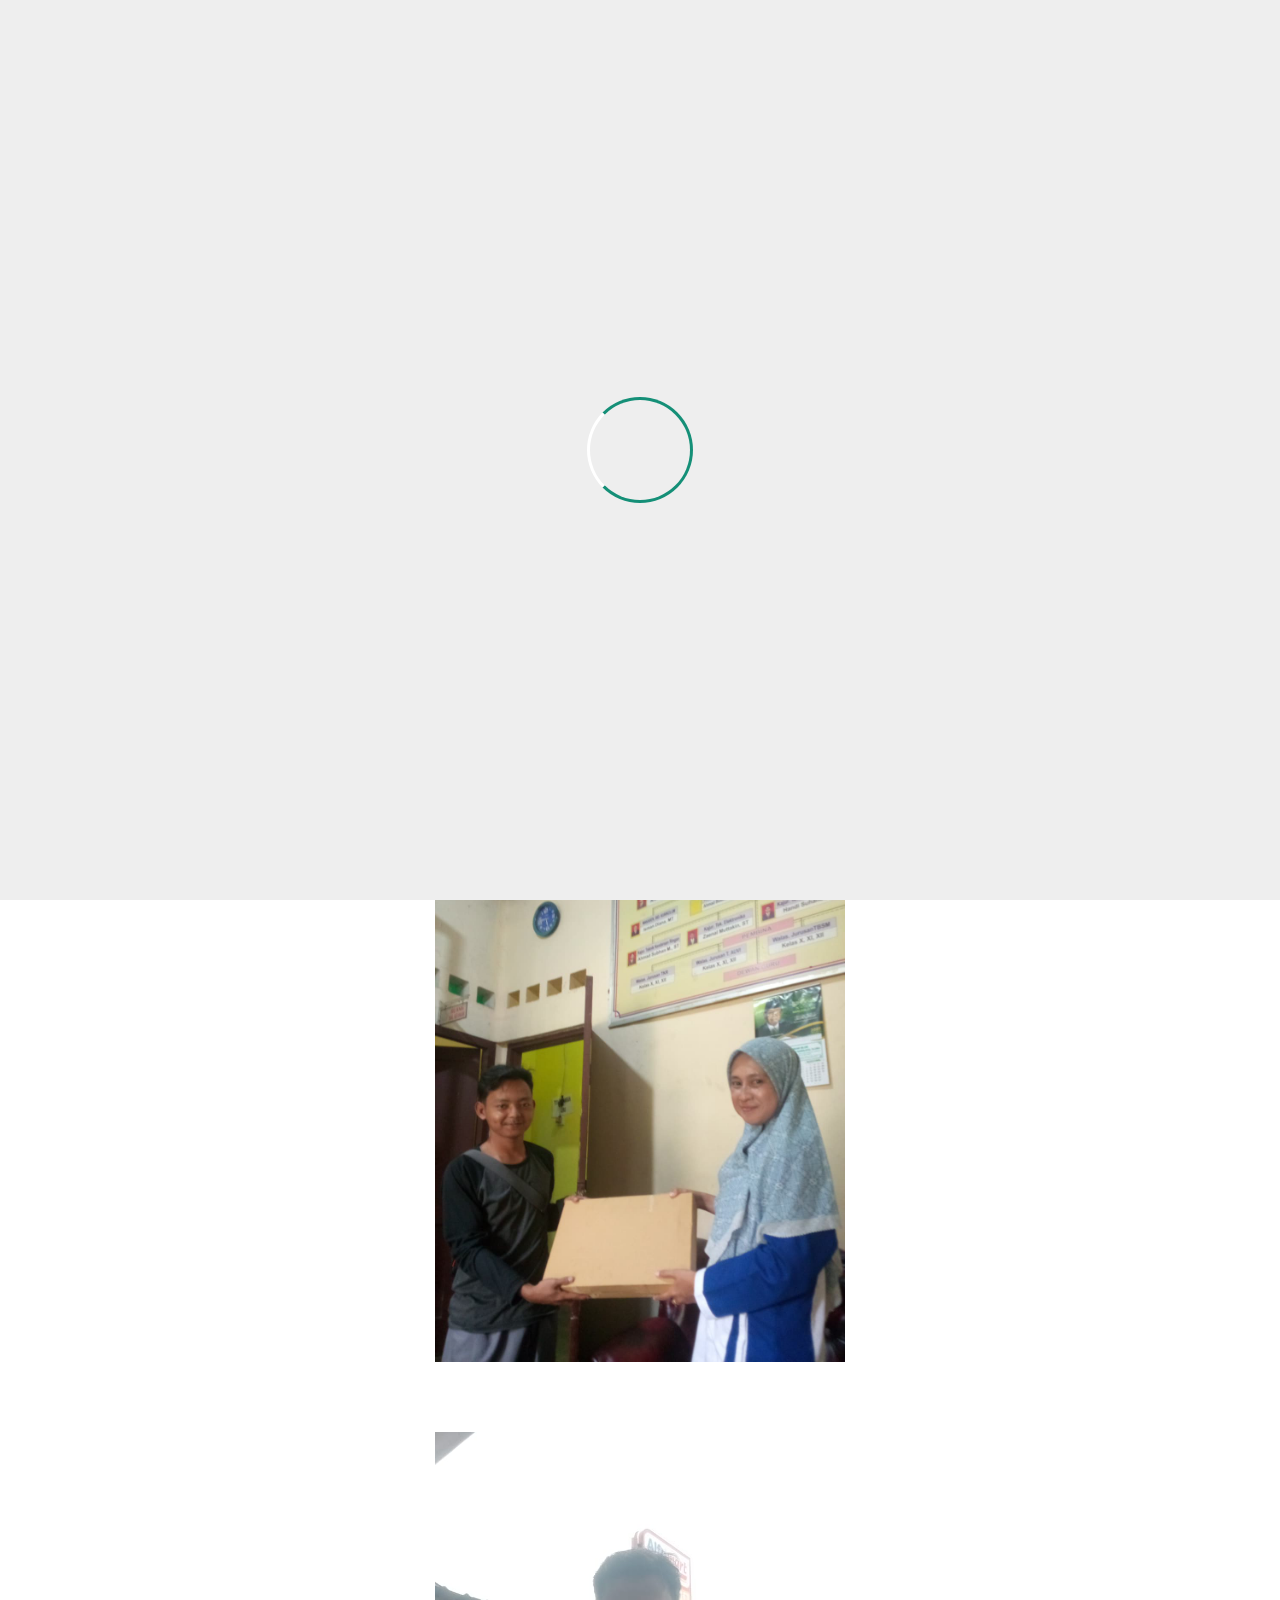
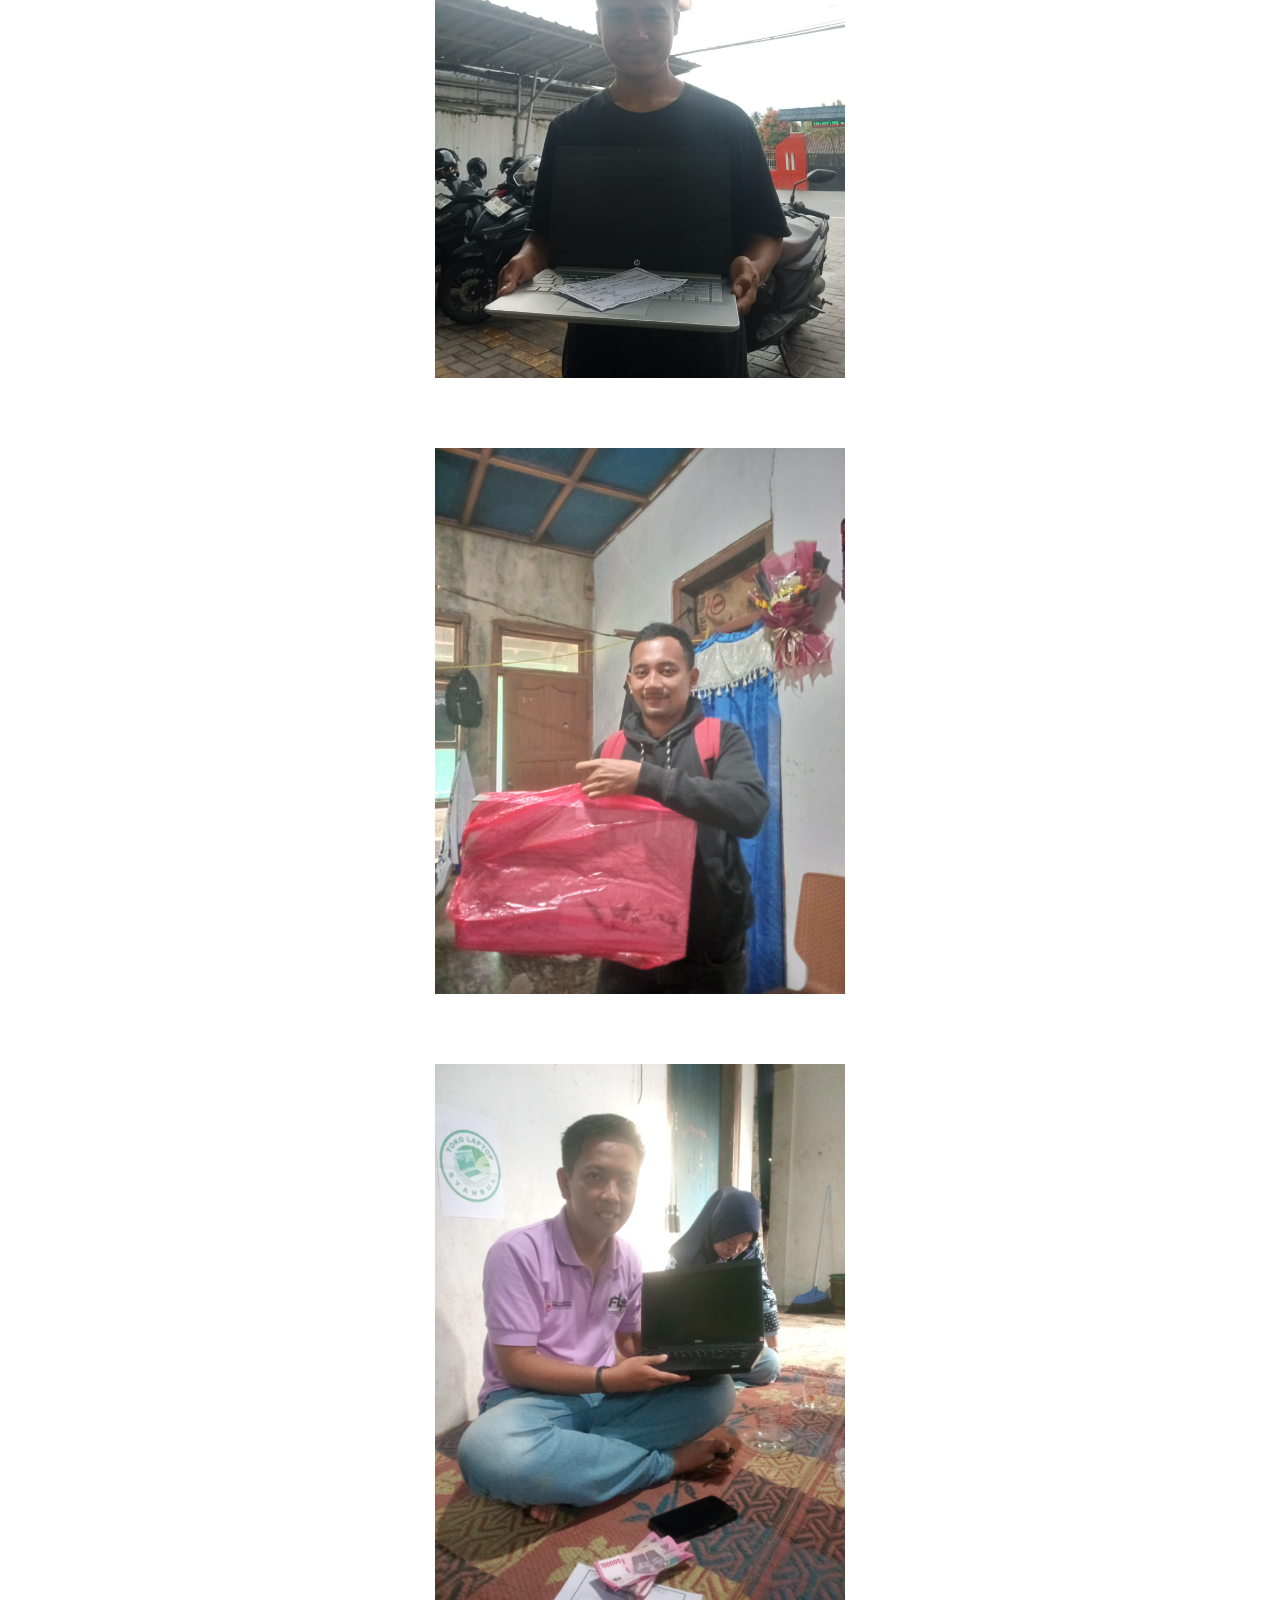
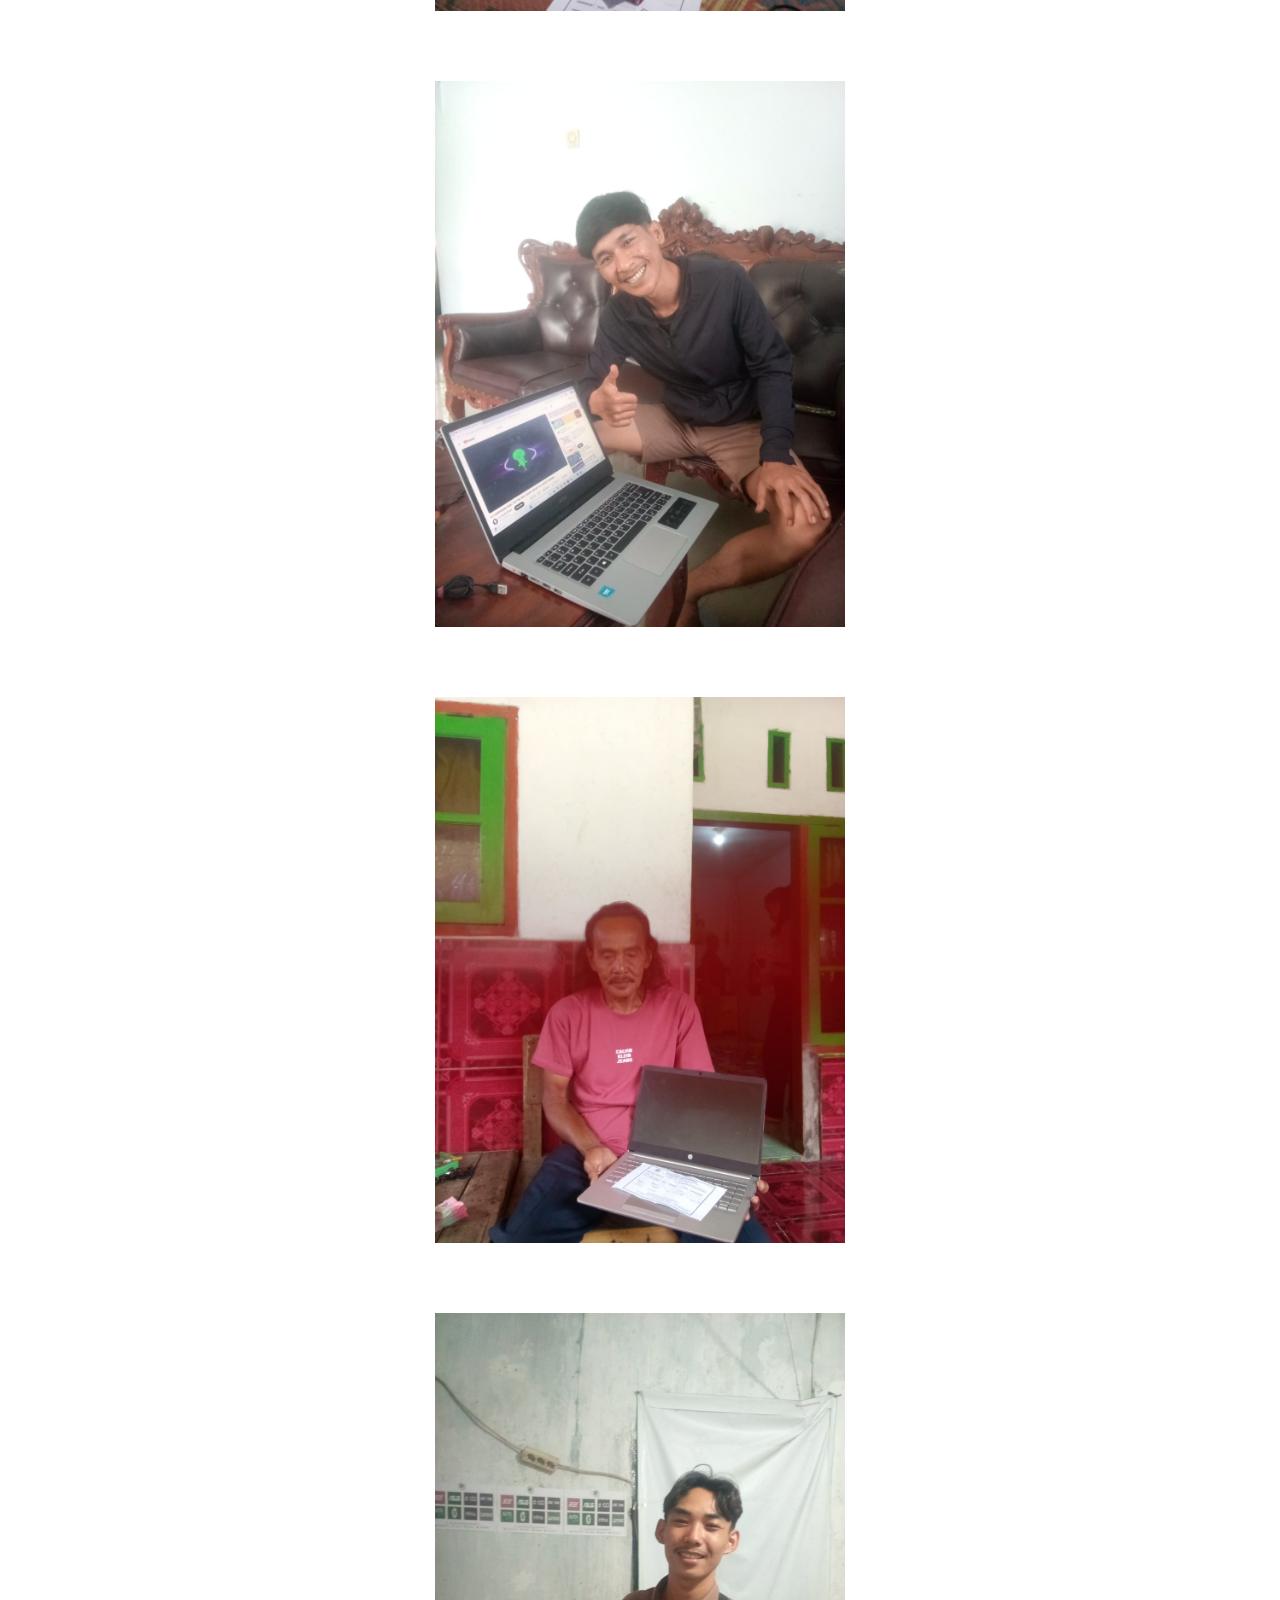
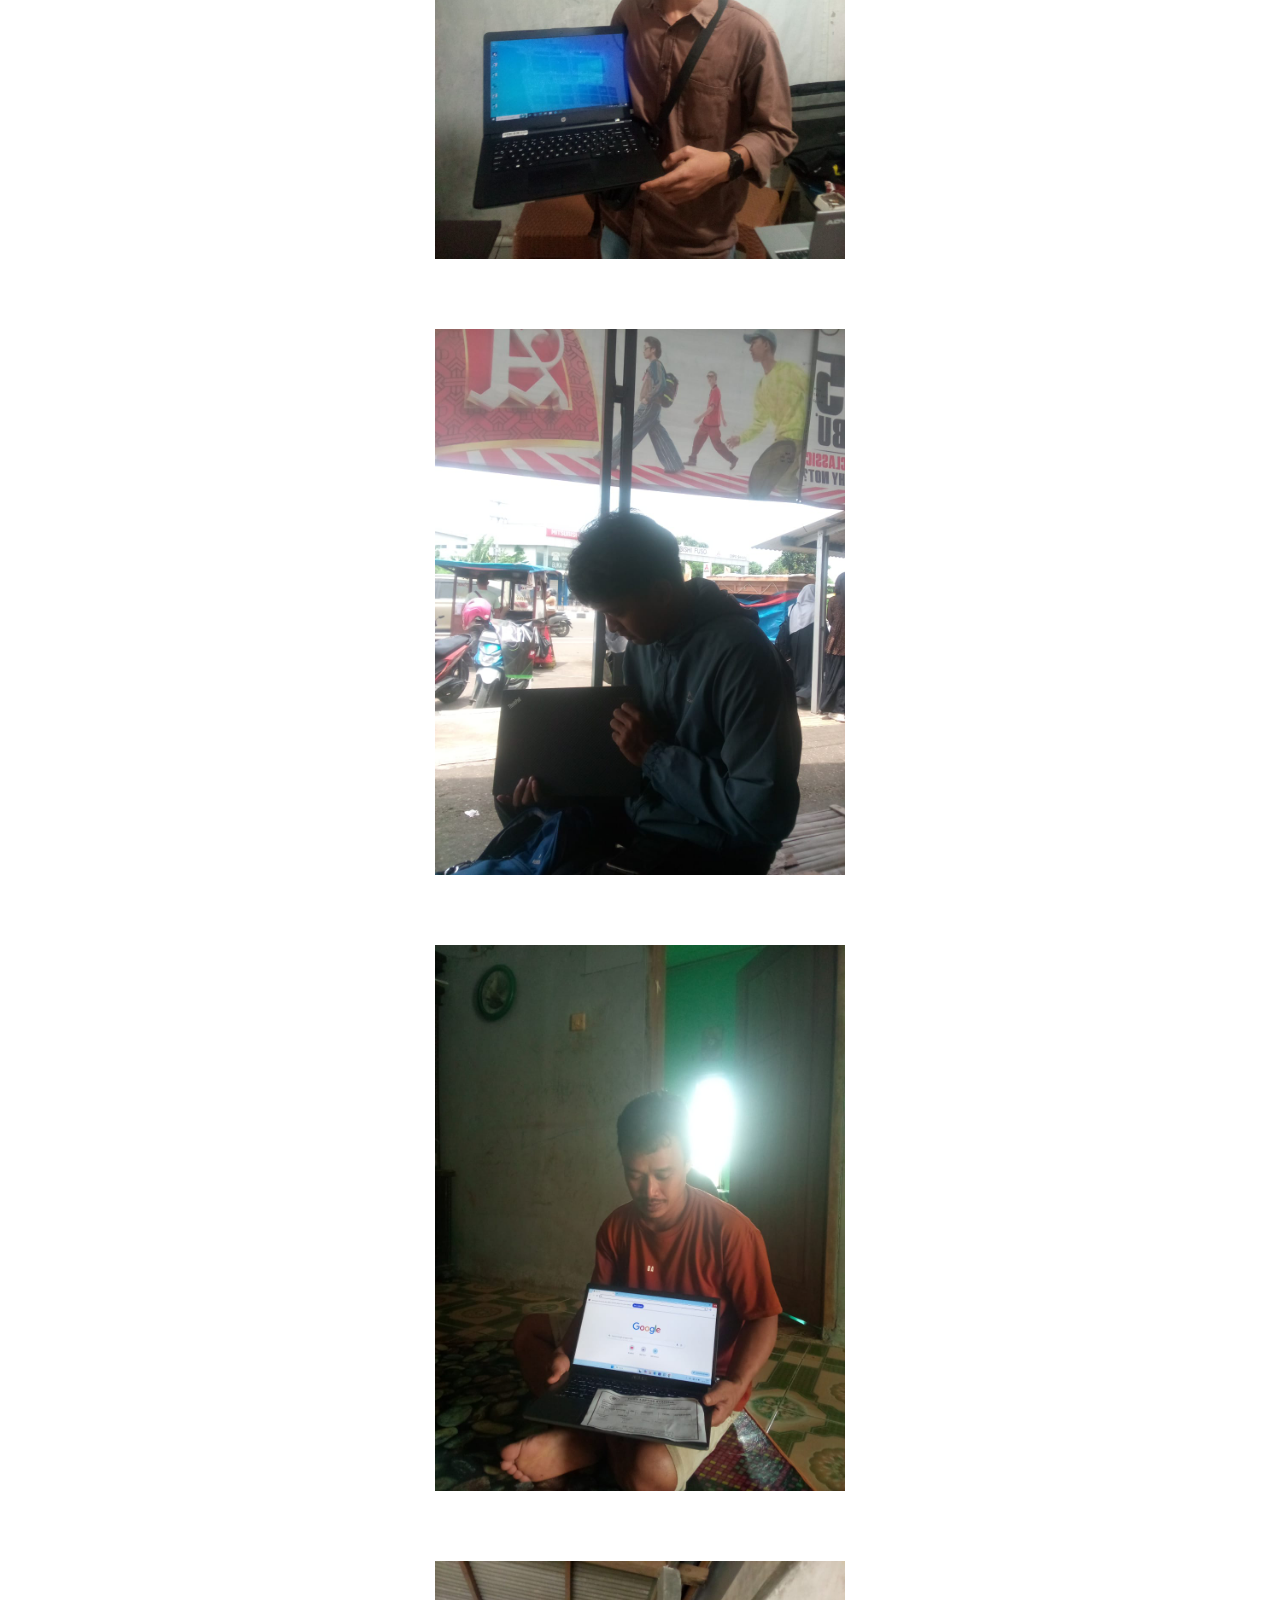
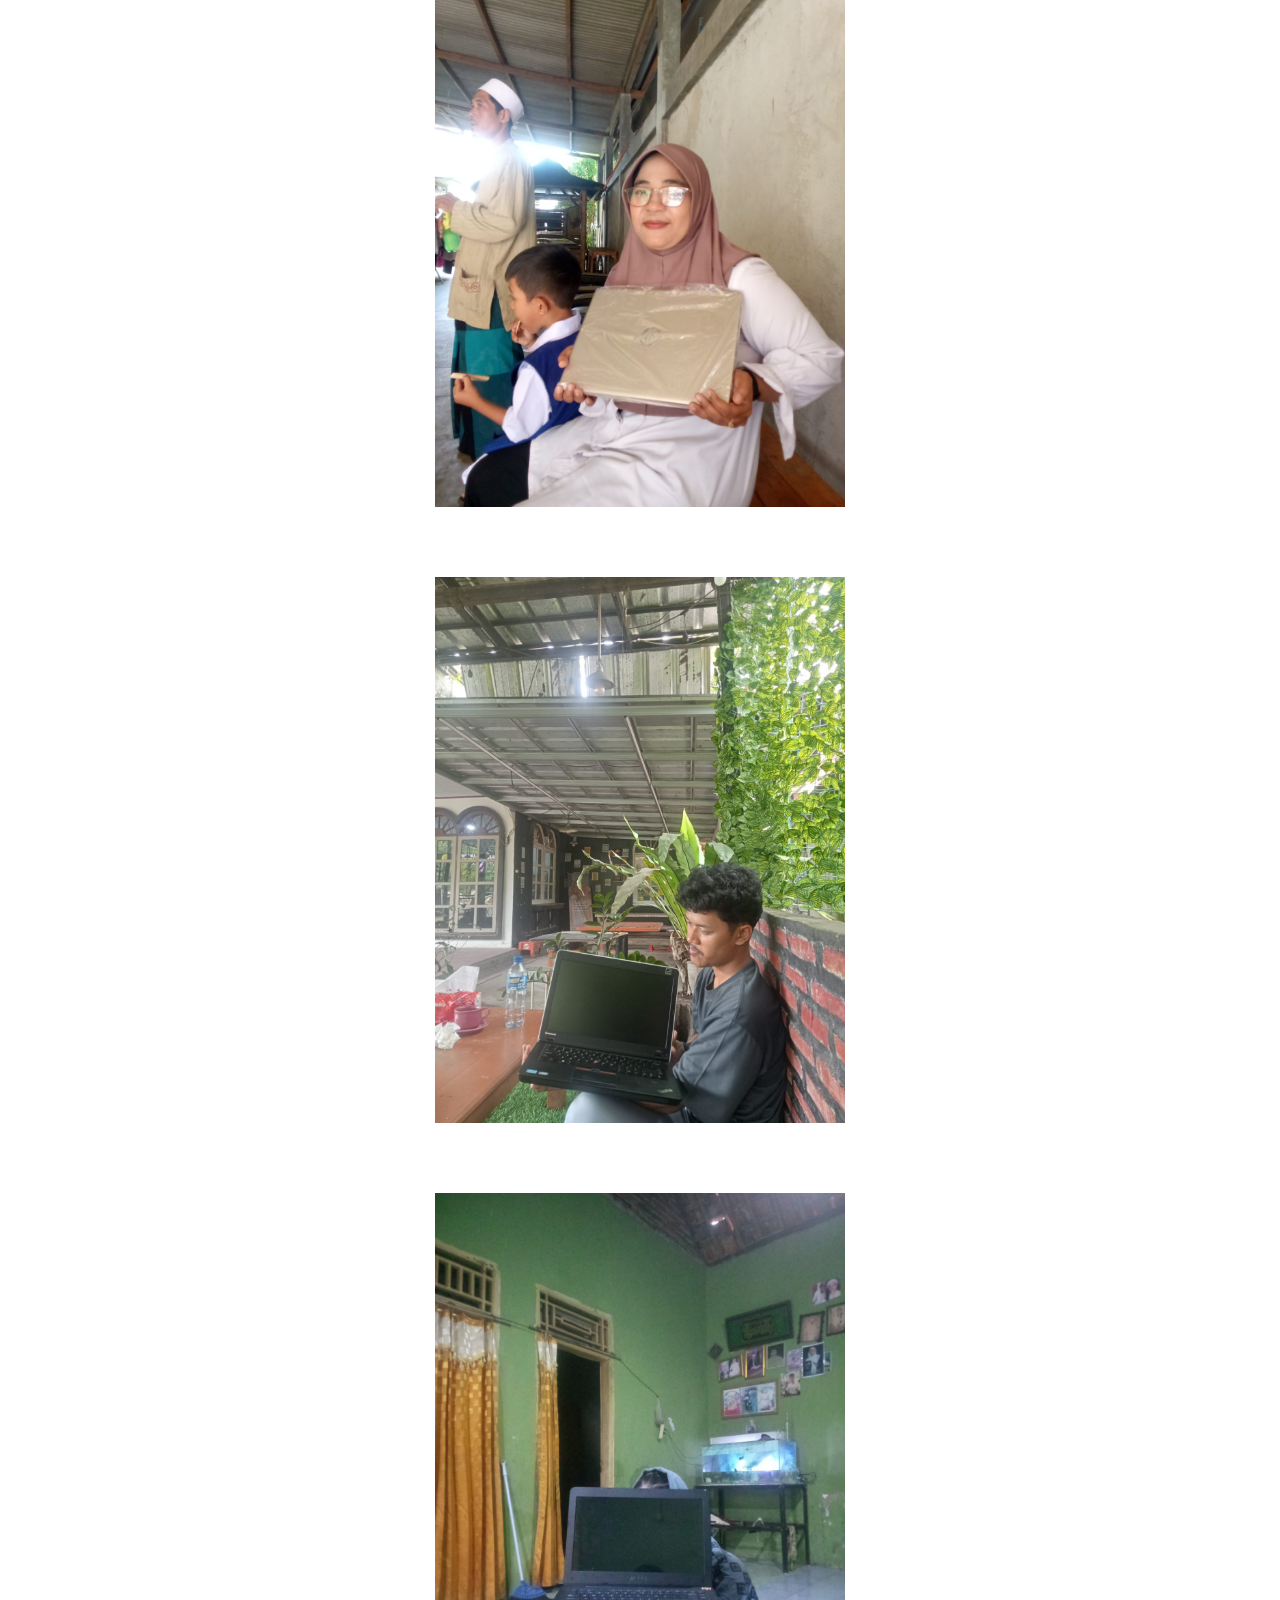
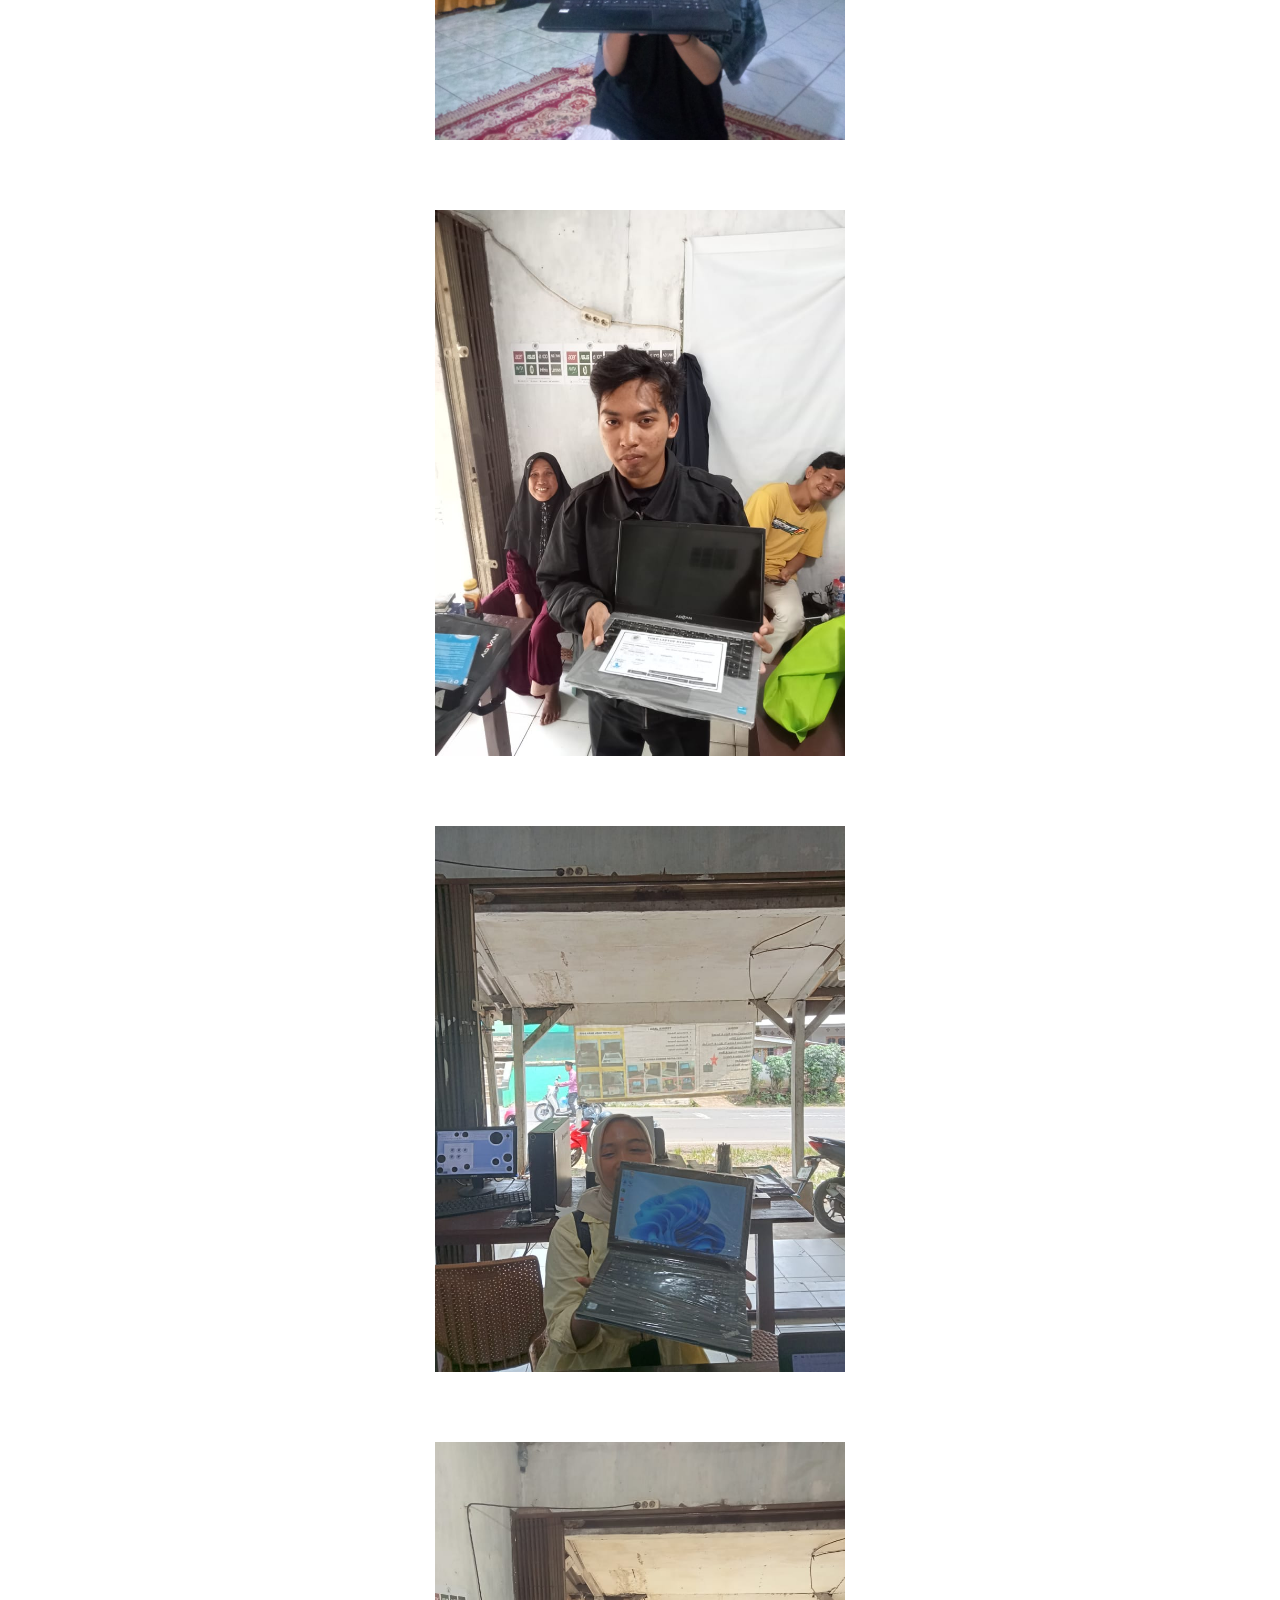
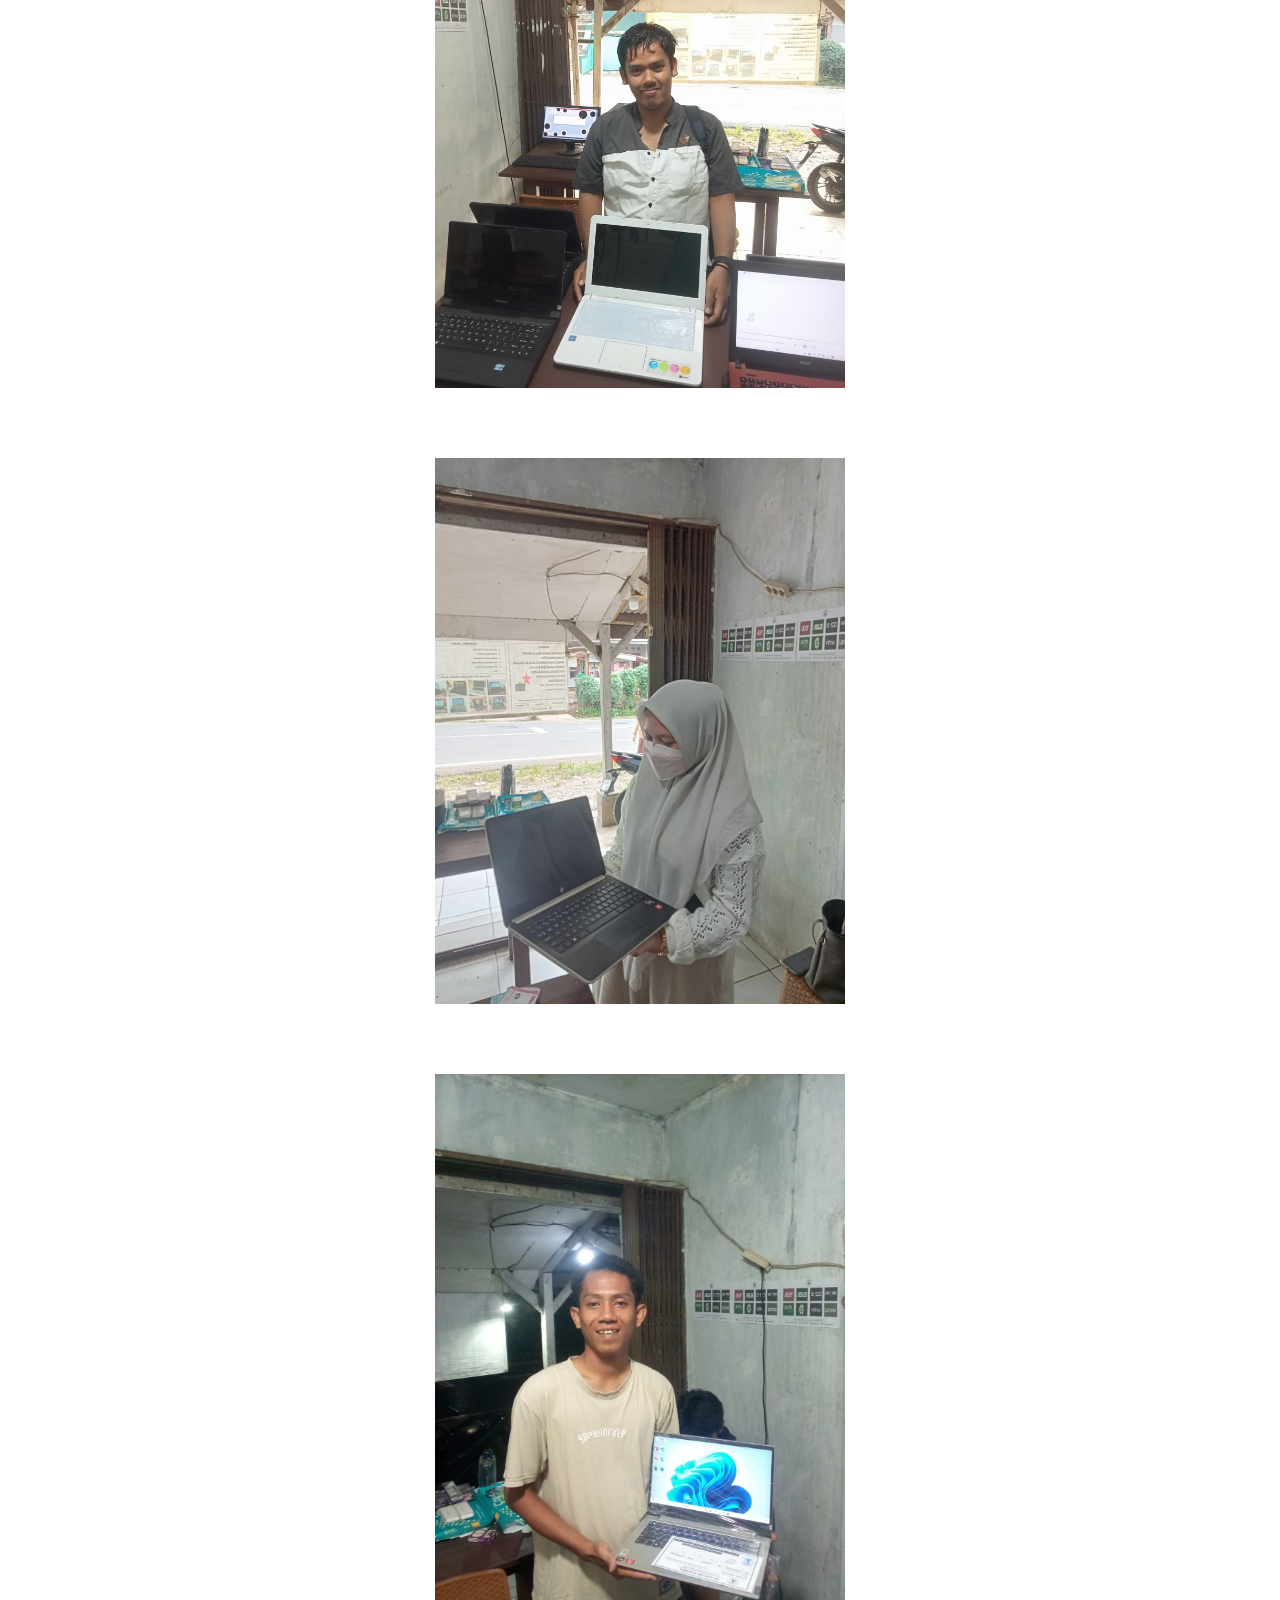
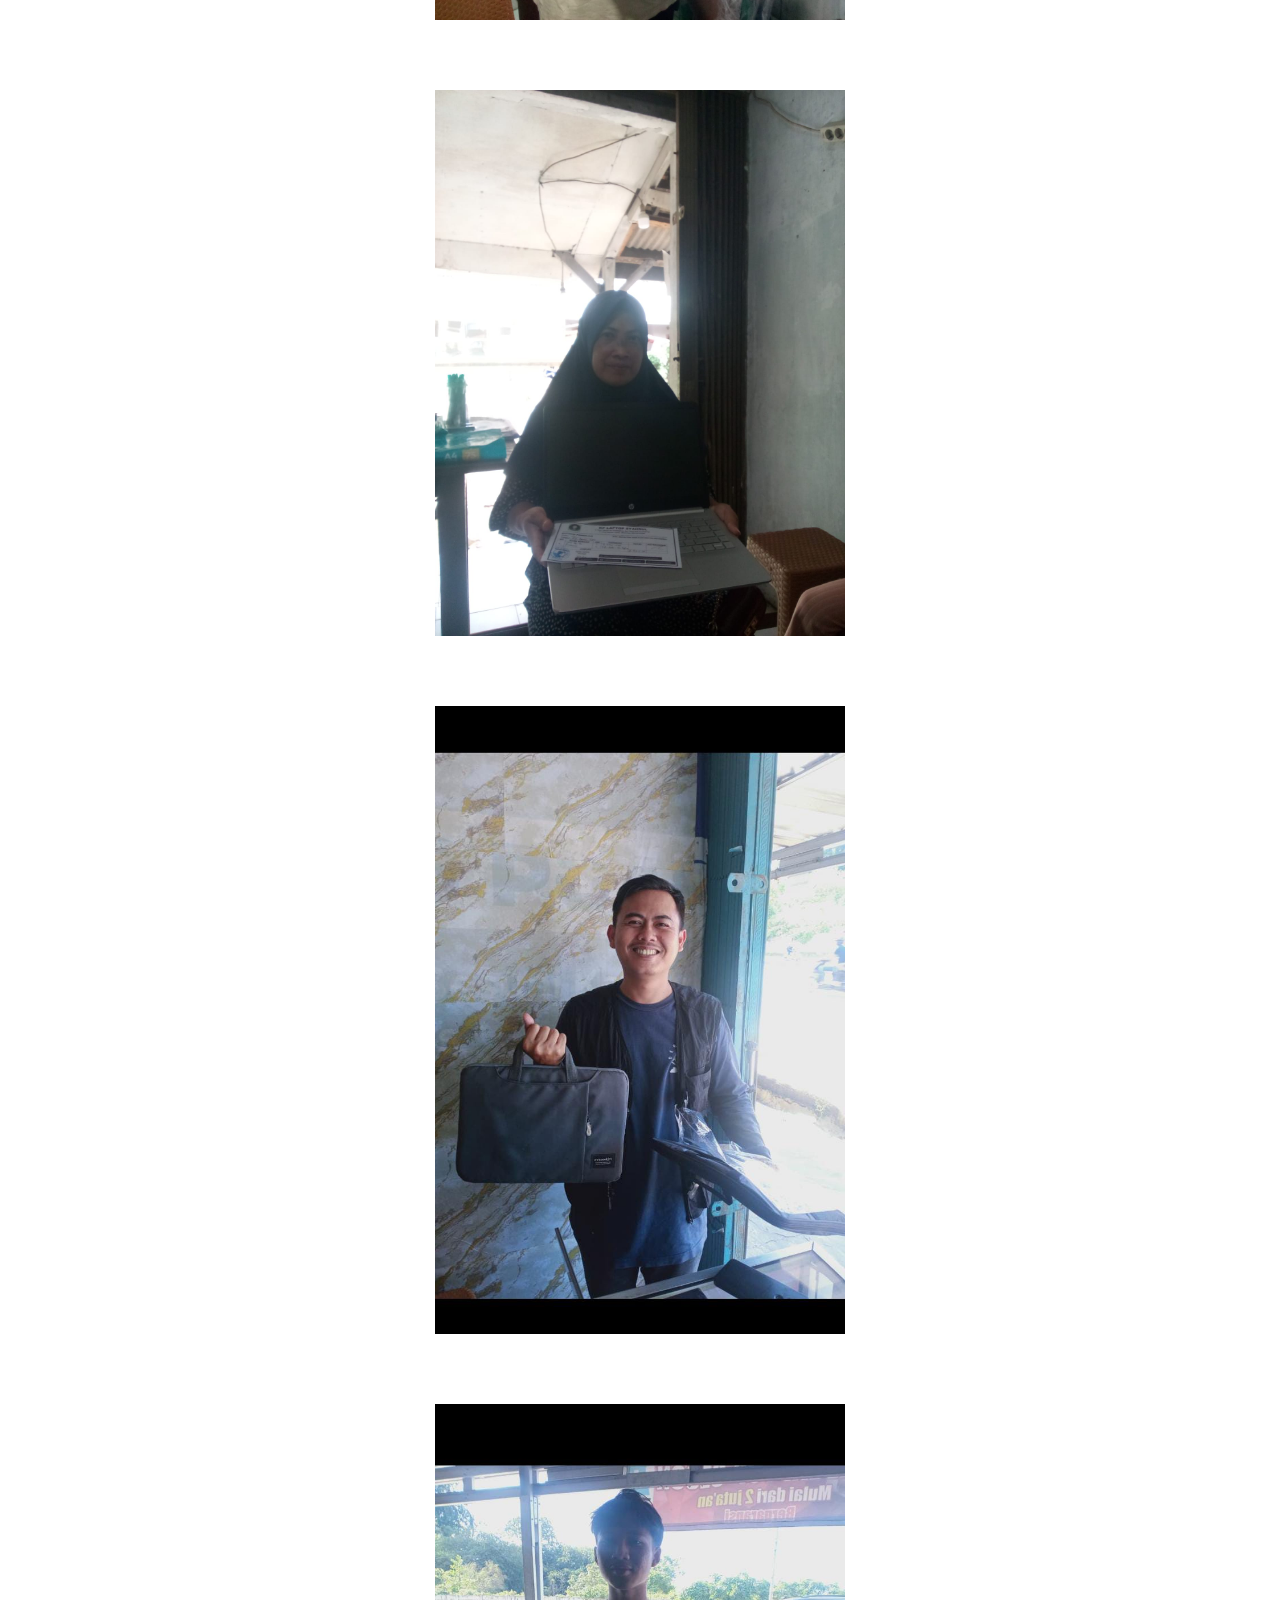
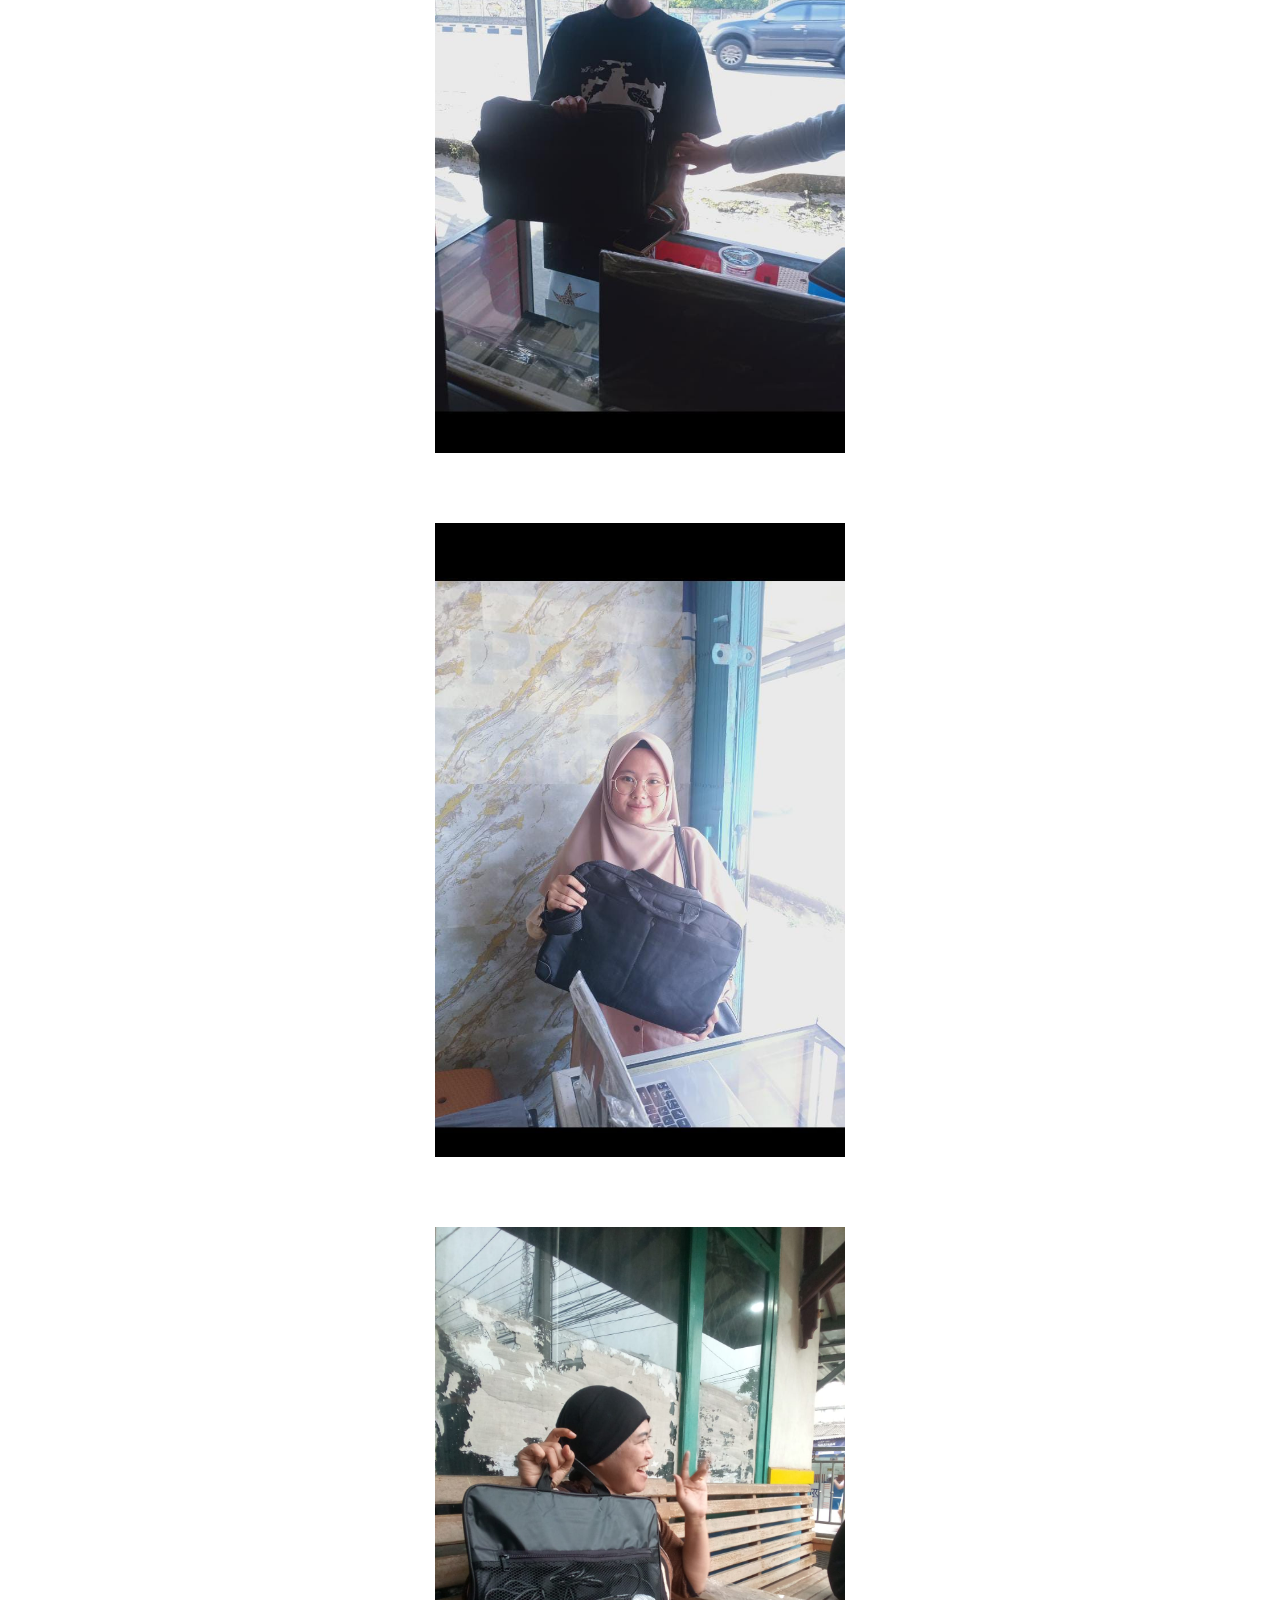
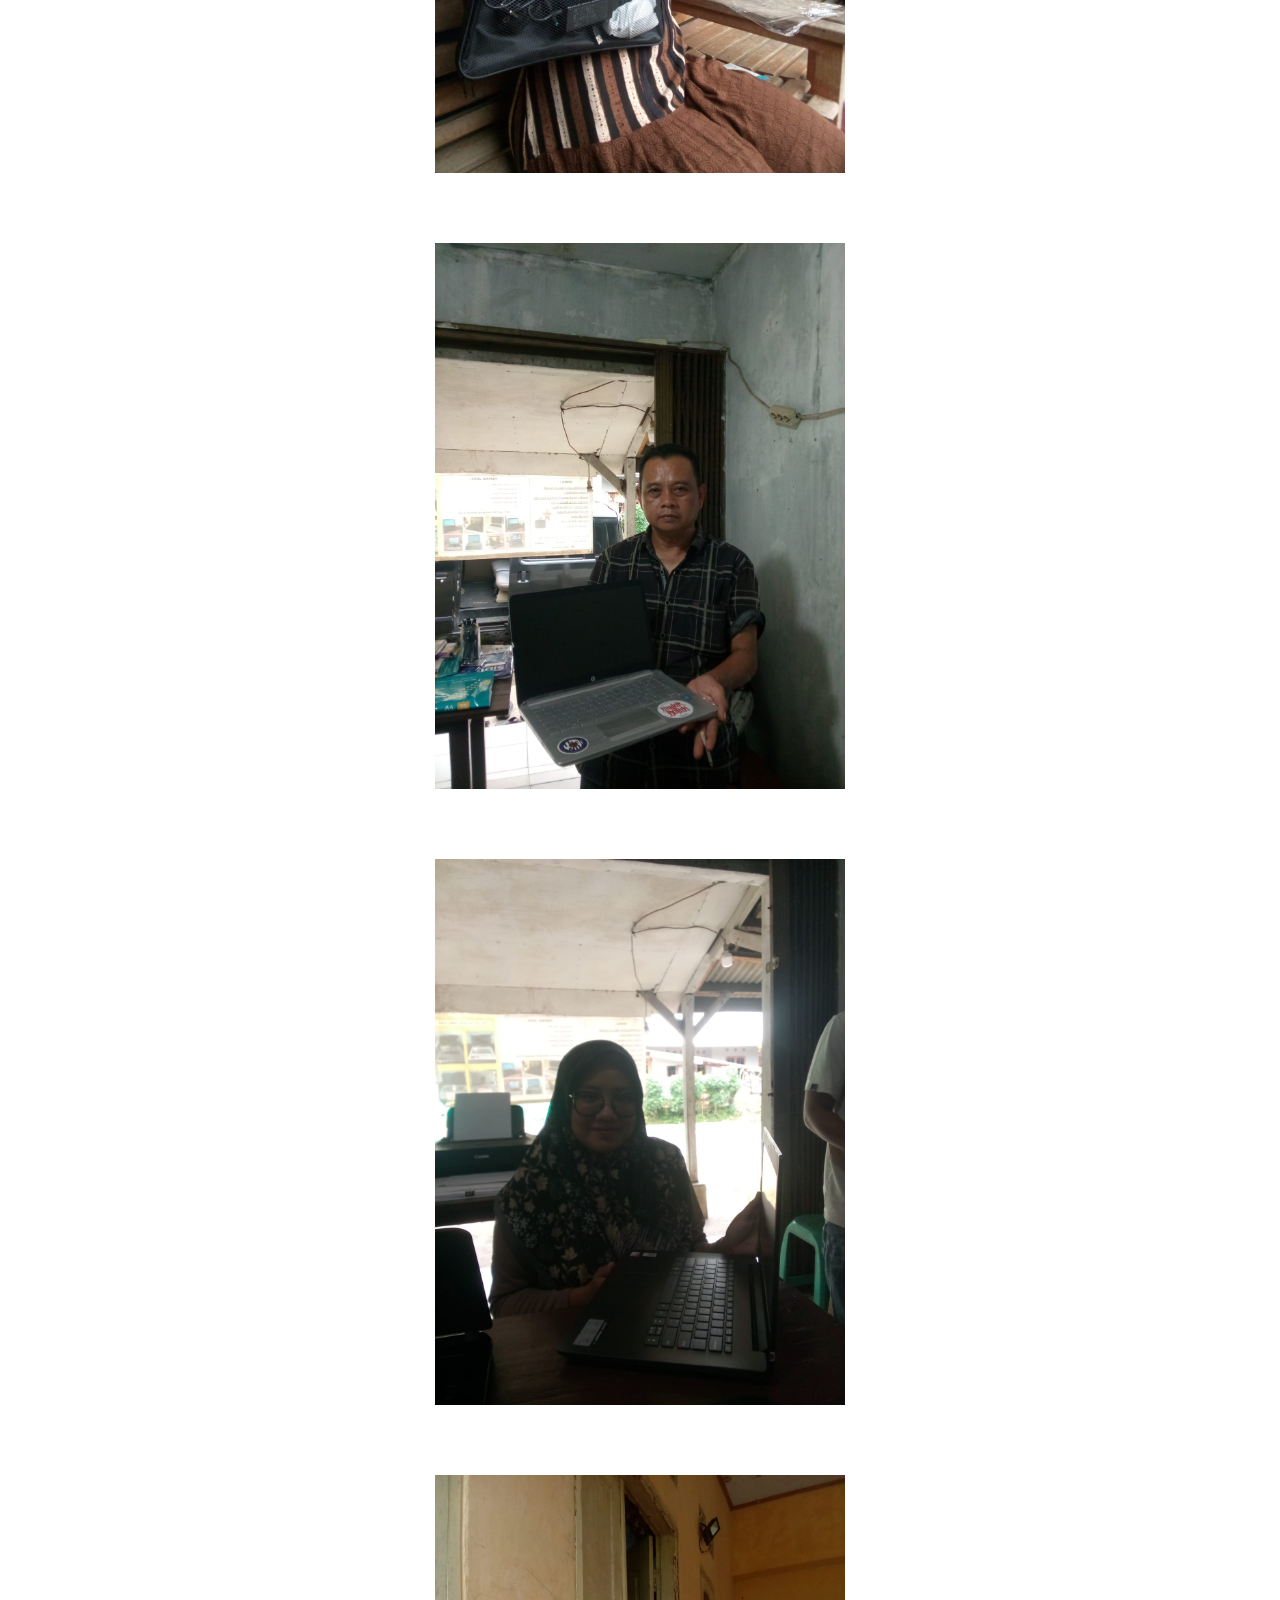
<file: service.html>
<!DOCTYPE html>
<html>
<head>
	<meta charset="utf-8">
	<meta name="viewport" content="width=device-width, initial-scale=1">
	<title>Toko Laptop Syahrul | Testimoni</title>
	<link rel="stylesheet" type="text/css" href="css/style.css">
	<link rel="stylesheet" type="text/css" href="https://cdnjs.cloudflare.com/ajax/libs/font-awesome/5.15.3/css/all.min.css"><script src="https://code.jquery.com/jquery-3.6.1.min.js" integrity="sha256-o88AwQnZB+VDvE9tvIXrMQaPlFFSUTR+nldQm1LuPXQ=" crossorigin="anonymous"></script>
</head>
<body>
	<!-- leader -->
	<div class="bg-loader">
		<div class="loader"></div>
	</div>

    <!-- header -->
    <div class="medsos">
    	<div class="container">
    		<ul>
    			<h4><a href="#" onclick="klikFB()"><i class="fab fa-facebook"> juallaptop5</i></a>
    			<a href="#" onclick="klikIG()"><i class="fab fa-instagram"> juallaptop5</i></a>
    			<a href="#" onclick="kliktiktok()"><i class="fab fa-tiktok">@juallaptop05112002</i></a>
    			<a href="#" onclick="klikWA()"><i class="fab fa-whatsapp"> https://wa.me/6283134702094/</i></a>

    <!-- JavaScript -->
<script>
 	 function klikFB() {
   	 window.open("https://web.facebook.com/juallaptop5/", "_blank");
 	 }
 	  function klikIG() {
   	 window.open("https://www.instagram.com/juallaptop5/", "_blank");
 	 }
 	 function klikWA() {
   	 window.open("https://wa.me/6283134702094/", "_blank");
 	 }
 	 function kliktiktok() {
   	 window.open("https://www.tiktok.com/@juallaptop05112002", "_blank");
 	 }
	</script>
    		</ul>
    	</div>
    </div>
    <header>
    		<div class="container">
    	    	<h1><a href="index.html">TOKO LAPTOP SYAHRUL </h1>
    	    	<ul>
    		     	<li><a href="index.html">DASHBOARD</a></li>
    		     	<li><a href="dokumentasi.html">DOKUMENTASI LAPTOP</a></li>
    		     	<li ><a href="service.html">TESTIMONI CUSTOMER LAPTOP</a></li>
					<li><a href="foto.html">DOKUMENTASI SERVICE LAPTOP</a></li>
					<li><a href="aksesoris.html">PENJUALAN AKSESORIS LAPTOP</a></li>
    		     	<li><a href="contact.html">CONTACT/LOKASI</a></li>
    	    	</ul>
        	</div>
    </header>

<!-- about -->
  	<section class="about">
  		<div class="container">
		<h3 style="margin-bottom: 0;"> </h3>
  		<p style="margin-top: 5px;"> </p>

			
  		<h3>PENJELASAN TESTIMONI</h3>
  		<p style="margin-top: 5px;"> Testimoni Konsumen Dibawah Ini Real dari pembeli langsung, Jadi siapa cepat dia dapat harga murah,
		mulai dari 2-3jtan sesuai dengan spesifikasi dan merk, Pokonya direkomendasikan sesuai kebutuhan kerjan dll.☺️🙏🏻</p>
</div>
  	</section>

	
   <!-- label -->
    <section class="label">
    	<div class="container">
    		<h1>TESTIMONI CUSTOMER TOKO LAPTOP SYAHRUL</h1>
    	</div>
    </section>
	
  	<!-- about -->
  	<section class="about">
  		<div class="container">
			<H3><img src="img/foto 86.jpg" width="40%"></H3>
			<H3><img src="img/foto 85.jpg" width="40%"></H3>
			<H3><img src="img/foto 84.jpg" width="40%"></H3>	
			<H3><img src="img/foto 83.jpg" width="40%"></H3>
			<H3><img src="img/foto 82.jpg" width="40%"></H3>
			<H3><img src="img/foto 81.jpg" width="40%"></H3>
			<H3><img src="img/foto 80.jpg" width="40%"></H3>
			<H3><img src="img/foto 69.jpg" width="40%"></H3>
			<H3><img src="img/foto 68.jpg" width="40%"></H3>
			<H3><img src="img/foto 67.jpg" width="40%"></H3>
			<H3><img src="img/foto 66.jpg" width="40%"></H3>
			<H3><img src="img/foto 65.jpg" width="40%"></H3>
			<H3><img src="img/foto 64.jpg" width="40%"></H3>
			<H3><img src="img/foto 63.jpg" width="40%"></H3>
			<H3><img src="img/foto 62.jpg" width="40%"></H3>
			<H3><img src="img/foto 61.jpg" width="40%"></H3>
			<H3><img src="img/foto 60.jpg" width="40%"></H3>
			<H3><img src="img/foto 59.jpg" width="40%"></H3>
			<H3><img src="img/Foto 58.jpg" width="40%"></H3>
			<H3><img src="img/Foto 57.jpg" width="40%"></H3>
			<H3><img src="img/Foto 56.jpg" width="40%"></H3>
			<H3><img src="img/Foto 55.jpg" width="40%"></H3>
			<H3><img src="img/Foto 54.jpg" width="40%"></H3>
			<H3><img src="img/foto 53.jpg" width="40%"></H3>
			<H3><img src="img/foto 52.jpg" width="40%"></H3>
			<H3><img src="img/foto 51.jpg" width="40%"></H3>
			<H3><img src="img/foto 50.jpg" width="40%"></H3>
			<H3><img src="img/foto 49.jpg" width="40%"></H3>
			<H3><img src="img/foto 48.jpg" width="40%"></H3>
			<H3><img src="img/foto 47.jpg" width="40%"></H3>
			<H3><img src="img/foto 46.jpg" width="40%"></H3>
			<H3><img src="img/foto 45.jpg" width="40%"></H3>
			<H3><img src="img/foto 44.jpg" width="40%"></H3>
			<H3><img src="img/foto 43.jpg" width="40%"></H3>
			<H3><img src="img/foto 42.jpg" width="40%"></H3>
			<H3><img src="img/foto 41.jpg" width="40%"></H3>
			<H3><img src="img/foto 40.jpg" width="40%"></H3>
			<H3><img src="img/foto 39.jpg" width="40%"></H3>
			<H3><img src="img/foto 38.jpg" width="40%"></H3>
			<H3><img src="img/foto 37.jpg" width="40%"></H3>
			<H3><img src="img/foto 36.jpg" width="40%"></H3>
			<H3><img src="img/foto 35.jpg" width="40%"></H3>
			<H3><img src="img/foto 34.jpg" width="40%"></H3>
			<H3><img src="img/foto 33.jpeg" width="40%"></H3>
			<H3><img src="img/foto 32.jpg" width="40%"></H3>
			<H3><img src="img/foto 31.jpg" width="40%"></H3>
			<H3><img src="img/foto 30.jpg" width="40%"></H3>
			<H3><img src="img/foto 29.jpg" width="40%"></H3>
			<H3><img src="img/foto 28.jpg" width="40%"></H3>
  			<H3><img src="img/foto (1).jpg" width="40%"></H3>
  			<H3><img src="img/foto (2).jpg" width="40%"></H3>
  			<H3><img src="img/foto (3).jpg" width="40%"></H3>
  			<H3><img src="img/foto (4).jpg" width="40%"></H3>
  			<H3><img src="img/foto (5).jpg" width="40%"></H3>
  			<H3><img src="img/foto (6).jpg" width="40%"></H3>
  			<H3><img src="img/foto (7).jpg" width="40%"></H3>
  			<H3><img src="img/foto (8).jpg" width="40%"></H3>
  			<H3><img src="img/foto (9).jpg" width="40%"></H3>
  			<H3><img src="img/foto (10).jpg" width="40%"></H3>
  			<H3><img src="img/foto (11).jpg" width="40%"></H3>
  			<H3><img src="img/foto (12).jpg" width="40%"></H3>
  			<H3><img src="img/foto (13).jpg" width="40%"></H3>
  			<H3><img src="img/foto (14).jpg" width="40%"></H3>
  			<H3><img src="img/foto (15).jpg" width="40%"></H3>
  			<H3><img src="img/foto (16).jpg" width="40%"></H3>
  			<H3><img src="img/foto (17).jpg" width="40%"></H3>
  			<H3><img src="img/foto (18).jpg" width="40%"></H3>
  			<H3><img src="img/foto (19).jpg" width="40%"></H3>
			<H3><img src="img/foto 25.jpg" width="40%"></H3>
			<H3><img src="img/foto 26.jpg" width="40%"></H3>
			<H3><img src="img/foto 27.jpg" width="40%"></H3>
  			
  		


  		</div>
  	</section>

  	
  	<!-- footer -->
  	<footer>
  		<div class="container">
  			<small>Copyright &copy; 2025/2026 - TokoLaptopSyahrul</small>
			<h3><a href="#" onclick="klikFB()"><i class="fab fa-facebook"> juallaptop5</i></a></h3>
  			<h3><a href="#" onclick="klikIG()"><i class="fab fa-instagram"> juallaptop5</i></a></h3>
    			<h3><a href="#" onclick="klikWA()"><i class="fab fa-whatsapp"> https://wa.me/6283134702094/</i></a></h3>
    			<h3><a href="#" onclick="kliktiktok()"><i class="fab fa-tiktok">@juallaptop05112002</i></a></h3>
    			<a href="#" onclick="klik()"><i class="">https://laptop48.github.io/blog_tokolaptopsyahrul/</i></a>
  		</div>
  	</footer>


  	<script type="text/javascript">
  		$(document).ready(function(){
  			$(".bg-loader").hide();
  		})
  	</script>
</body>
</html>
</file>
<file: css/style.css>
*{
	padding: 0;
	margin: 0;
	font-family: sans-serif;
}
a{
	color: inherit;
	text-decoration: none;
}
.medsos{
	padding: 5px 0;
	background-color:   #148f77;
}
.medsos ul li{
	display: inline-block;
	color: #fff;
	margin-right: ;
}
.container{
	width: 80%;
	margin: 0 auto;
}
.container:after {
	content: '';
	display: block;
	clear: both;

}
header h1{
	float: left;
	padding: 15px 0;
	color:   #148f77;
}
header ul{
	float: right;
}
header ul li{
	display: inline-block;
}
header ul li a{
	padding: 25px 20px;
	display: inline-block;
}
header ul li a:hover {
    background-color:   #148f77;
    color: #fff;
}
.active{
	background-color:   #148f77;
    color: #fff;
}
.banner{
	height: 60vh;
	background-image: url('../img/banner.jpg');
	background-size: cover;
	position: relative;
	display: flex;
	justify-content: center;
	align-items: center;

}
.banner:after {
	content:'';
	display: block;
	position: absolute;
	top: 0;
	left: 0;
	right: 0;
	bottom: 0;
	background-color: rgba(20, 143, 119, .6);
}
.banner h2 {
	color: #fff;
	z-index: 1;
	padding: 20px 25px;
	border:3px solid #fff;
}	
section {
	padding:50px 0;
}
section H3 {
	text-align: center;
	padding: 20px 0;
	color:  #148f77;
	margin-bottom: 25px;
}
.about p {
	color: #666;
	word-spacing: 2px;
	line-height: 25px;
	margin-bottom: 20px;
	text-align: center;
}
.about,
.service {
	padding-bottom: 100px;
}
.service {
	background-color: #f9f9f9;
}
.box {
	color: #148f77;
}
.box:after {
	content:'';
	display: block;
	clear: both;
}
.box .col-4 {
	width:25%;
	padding:20px;
	box-sizing: border-box;
	text-align: center;
	float: left;
}
.icon {
	width: 70px;
	height: 70px;
	border:1px solid;
	border-radius:50%;
	text-align: center;
	line-height: 70px;
	font-size: 30px;
	margin:0 auto;
}
.box .col-4 h4 {
	margin:20px 0;

}
footer {
	padding:30px 0;
	background-color: #333;
	color: #fff;
	text-align: center;
}
.bg-loader {
	background-color: #eee;
	position: fixed;
	top: 0;
	left: 0;
	right: 0;
	bottom: 0;
	z-index: 9999;
	display: flex;
	justify-content: center;
	align-items: center;
}
.bg-loader .loader {
	width:100px;
	height:100px;
	border:3px solid #fff;
	border-radius: 50%;
	border-top-color: #148f77;
	border-right-color: #148f77;
	border-bottom-color: #148f77;
	animation: puterin .8s linear infinite;
}
.label {
	background-color: #148f77;
	color: #fff;
}
@Keyframes puterin {
	100% {
		transform: rotate(360deg);
	}
}	
@media screen and (max.width: 768px){
	.container {
		width:90px;
	}
	header h1 {
		text-align: center;
		float: none;
	}
	header ul {
		text-align: center;
		float: none;
	}
	.box .col-4 {
		width:100%;
		float: none;\
		margin-bottom: 20px;
	}
}
</file>
